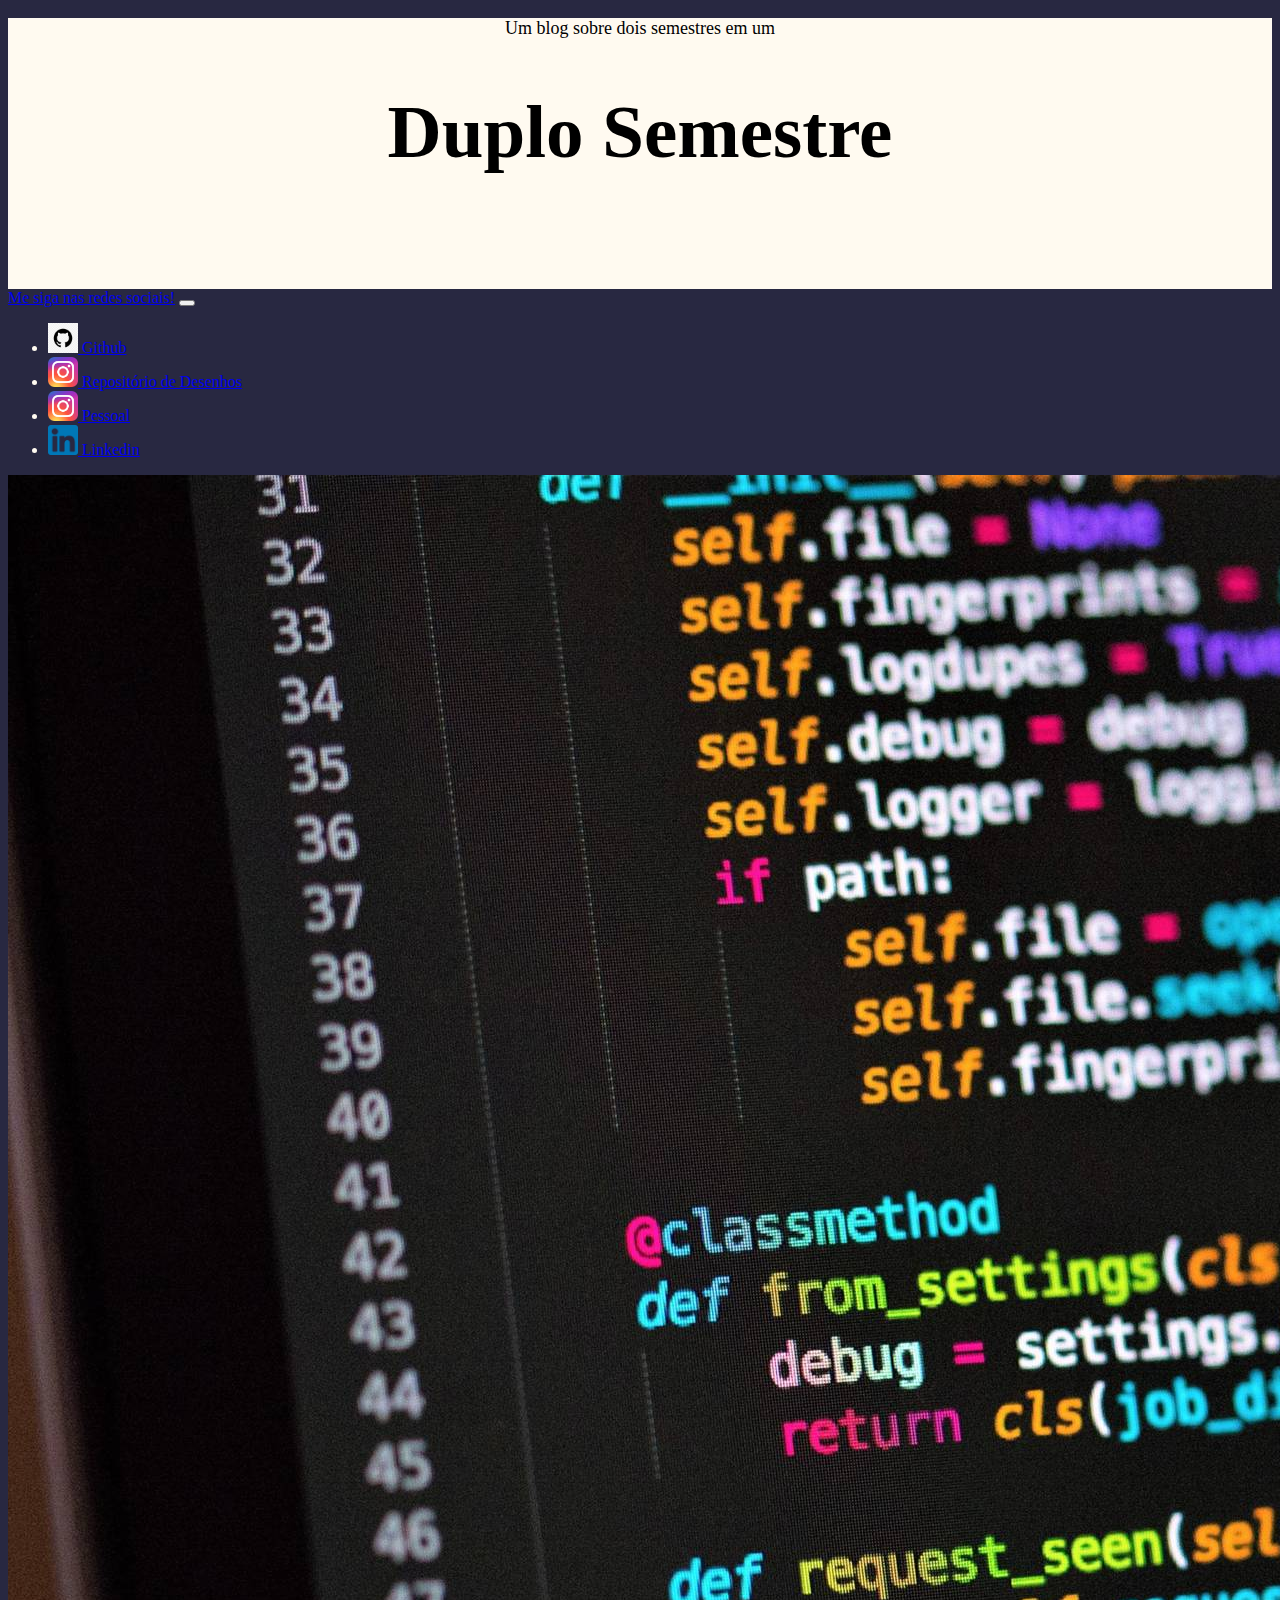
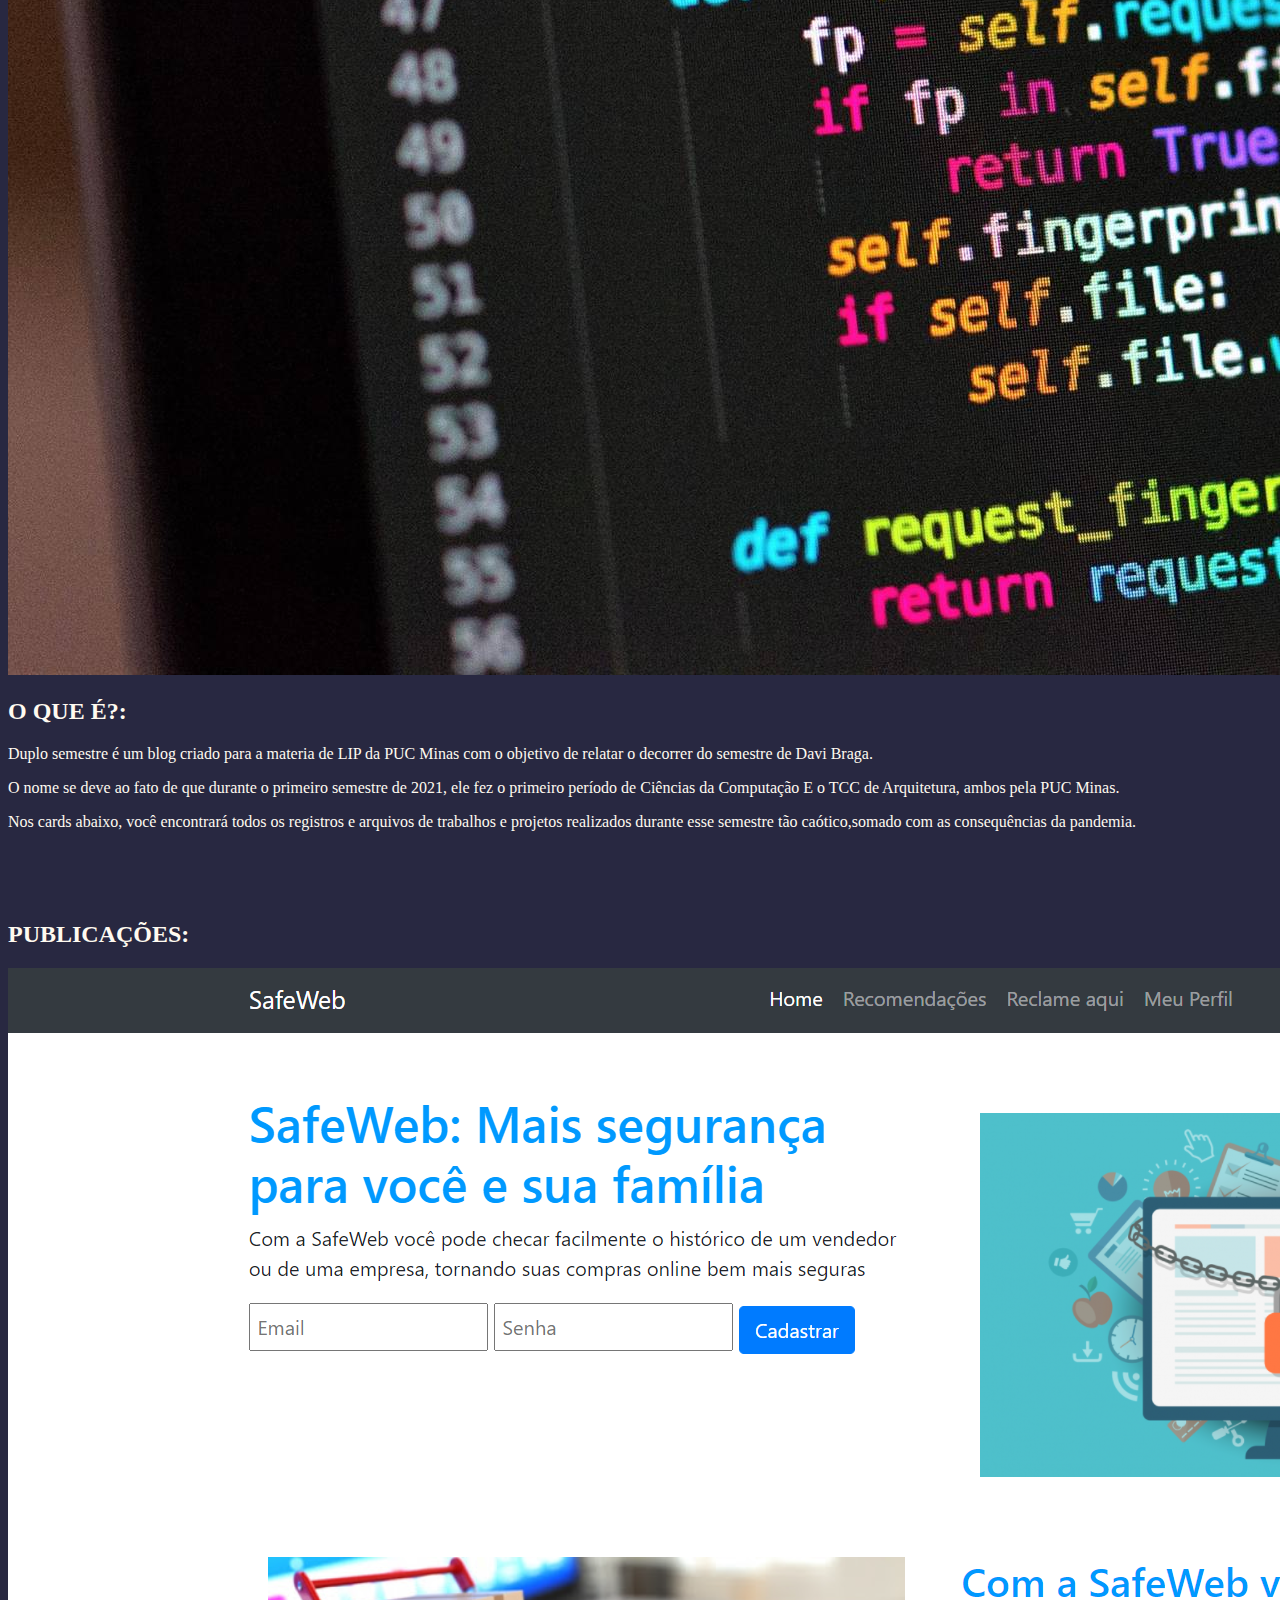
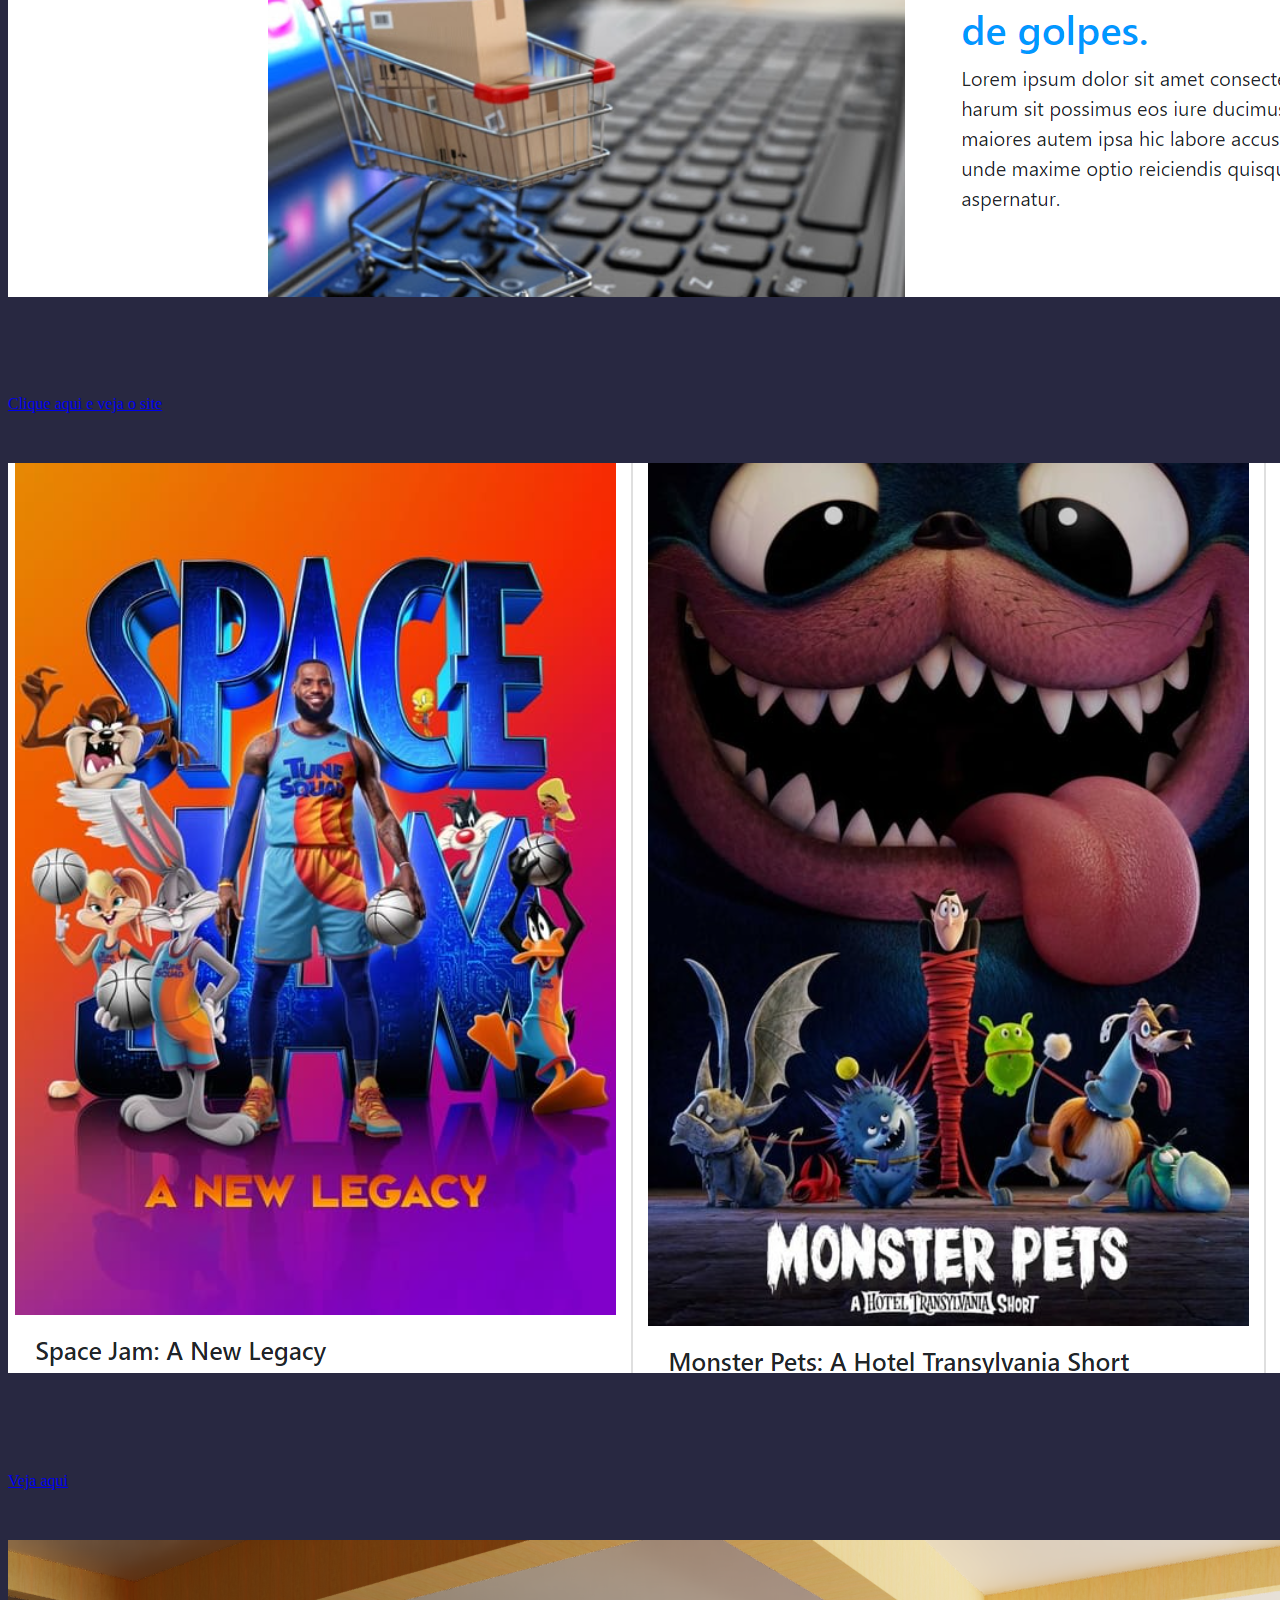
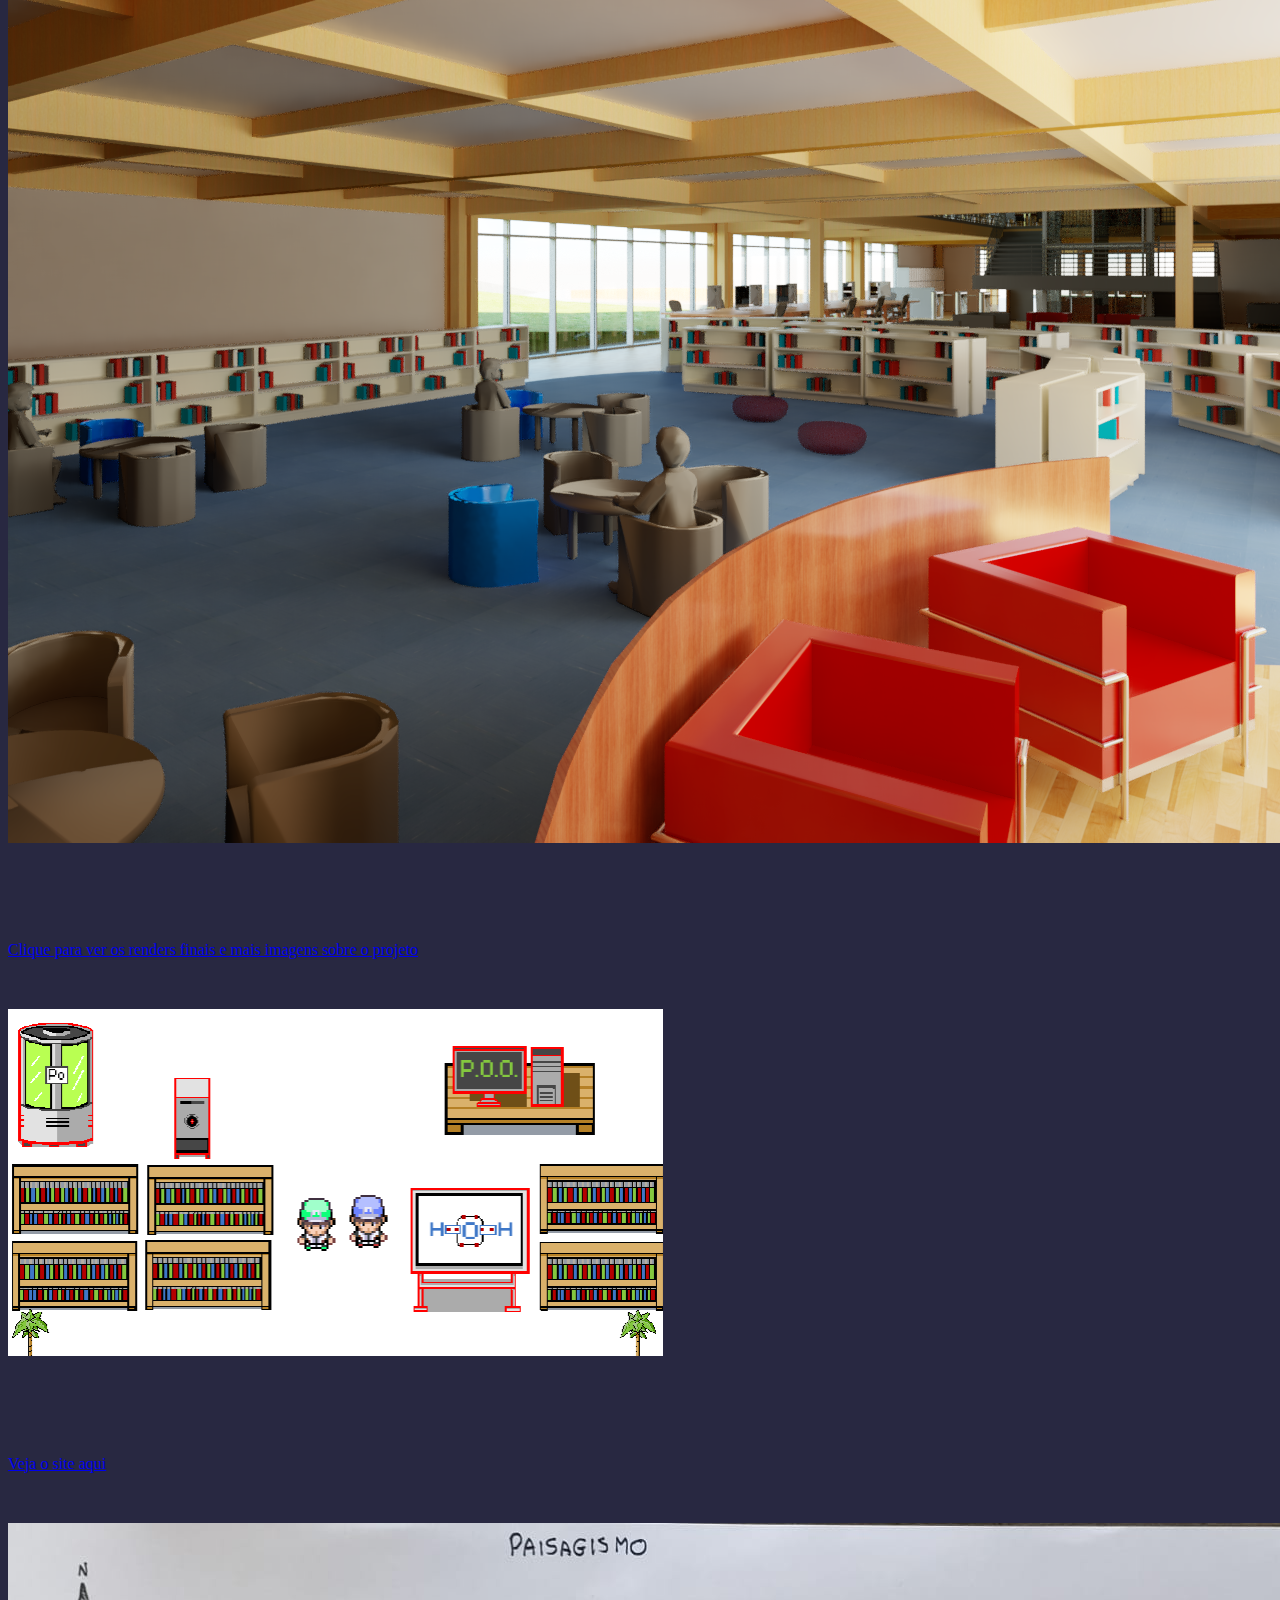
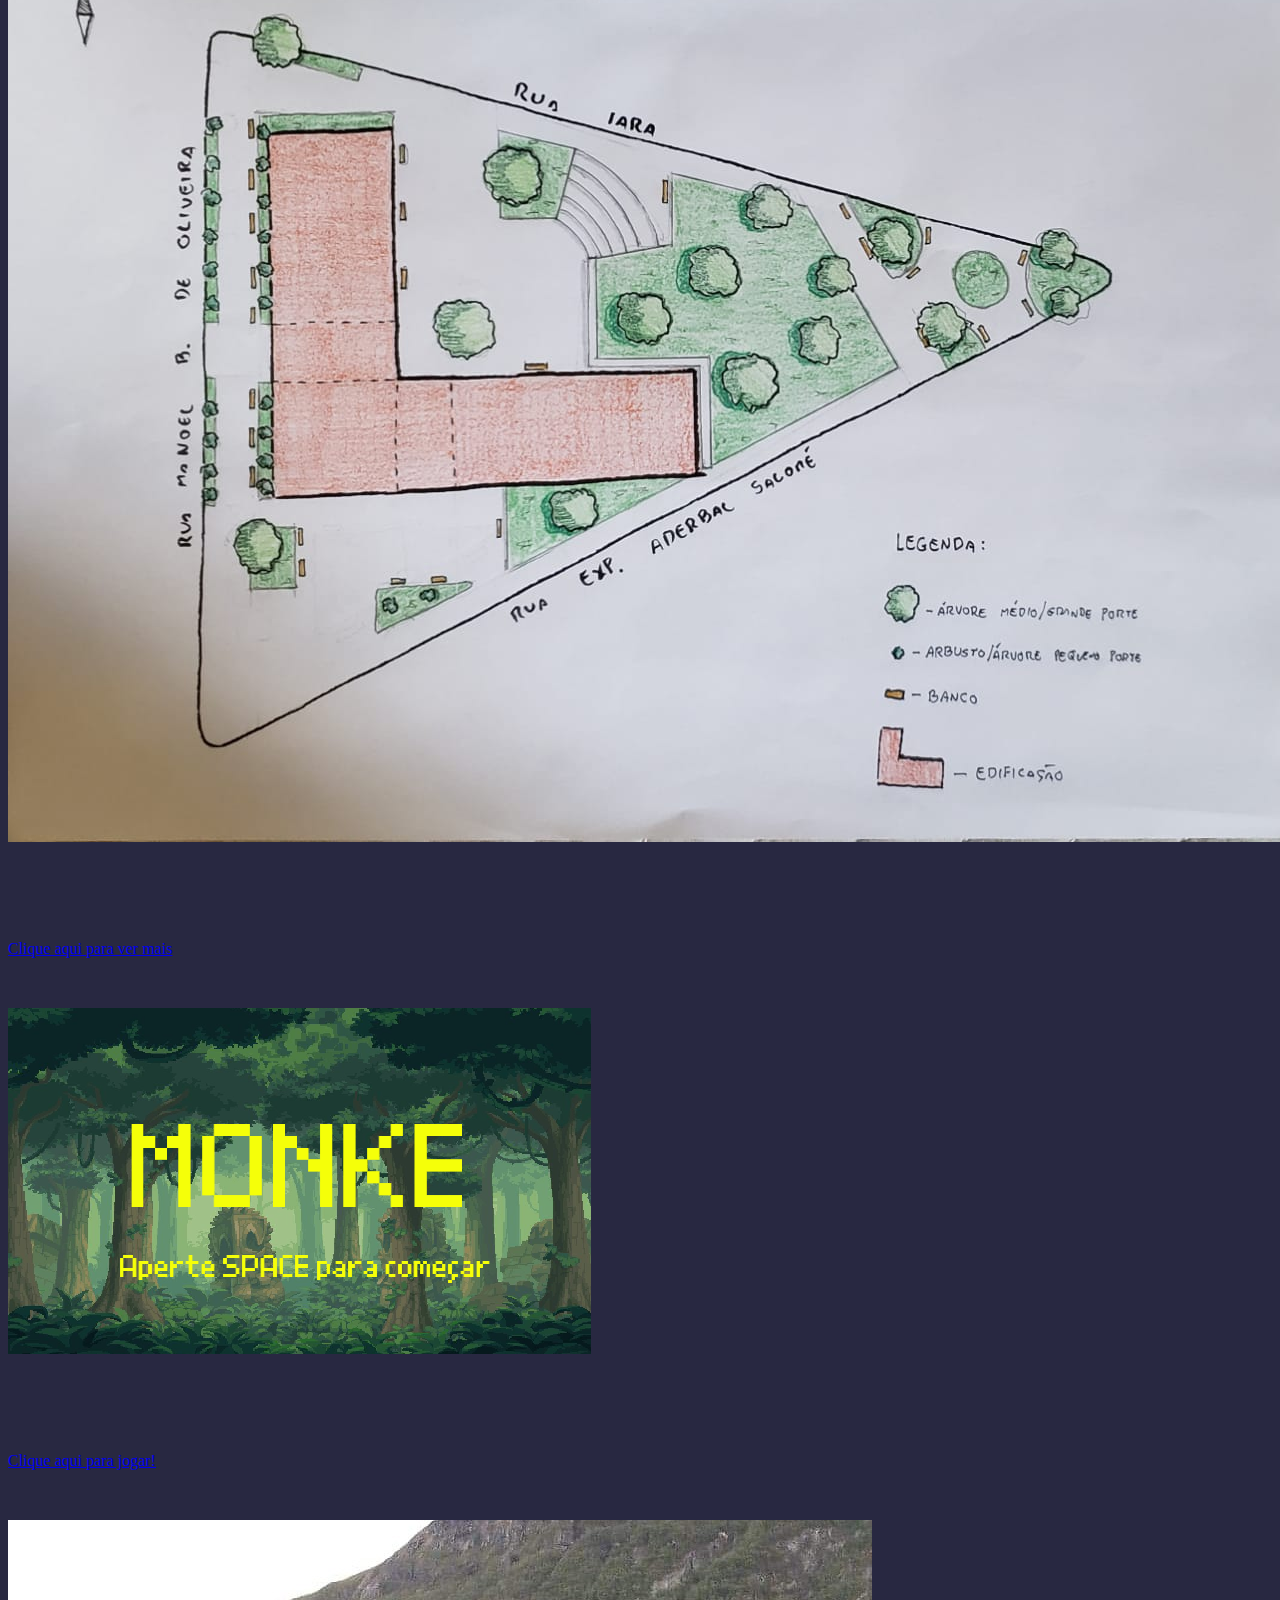
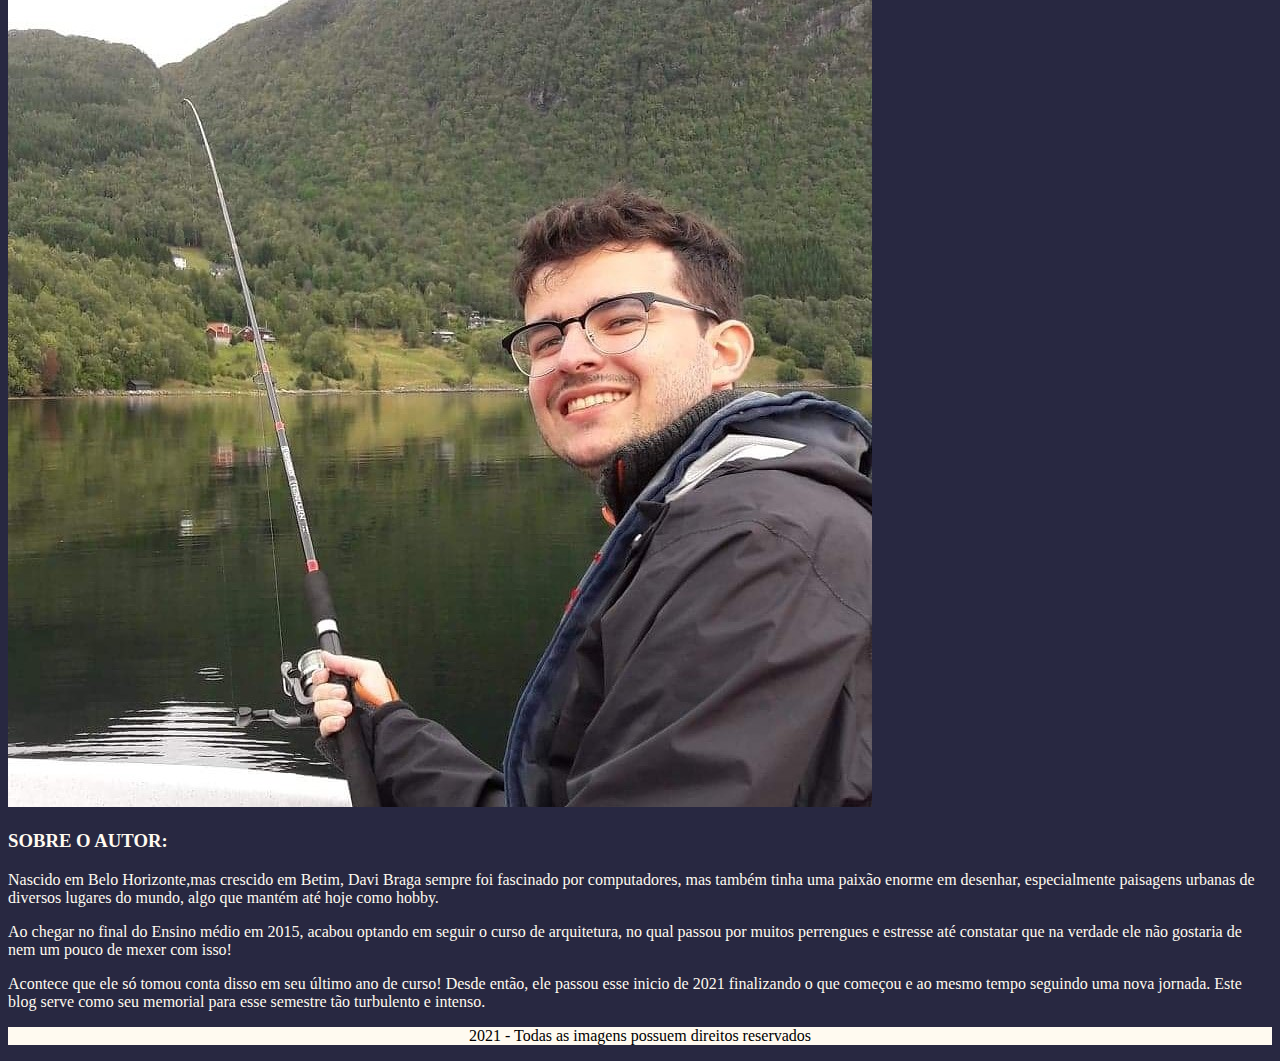
<file: index.html>
<!DOCTYPE html>
<html lang="pt-br">
<head>
    <meta charset="UTF-8">
    <meta http-equiv="X-UA-Compatible" content="IE=edge">
    <meta name="viewport" content="width=device-width, initial-scale=1.0">
    <title>Duplo Semestre</title>
    <link href="https://cdn.jsdelivr.net/npm/bootstrap@5.0.2/dist/css/bootstrap.min.css" rel="stylesheet" integrity="sha384-EVSTQN3/azprG1Anm3QDgpJLIm9Nao0Yz1ztcQTwFspd3yD65VohhpuuCOmLASjC" crossorigin="anonymous">
    <link rel="stylesheet" href="style.css">
</head>
<body>
    <header>
        <div class="Titulo">
            <p>Um blog sobre dois semestres em um</p>
            <h1>Duplo Semestre</h1>
            <br>
            <br>
            <br>
        </div>
    </header>
    <nav>
        <nav class="navbar navbar-expand-lg navbar-light bg-light">
            <div class="container-fluid">
              <a class="navbar-brand" href="#">Me siga nas redes sociais!</a>
              <button class="navbar-toggler" type="button" data-bs-toggle="collapse" data-bs-target="#navbarNav" aria-controls="navbarNav" aria-expanded="false" aria-label="Toggle navigation">
                <span class="navbar-toggler-icon"></span>
              </button>
              <div class="collapse navbar-collapse" id="navbarNav">
                <ul class="navbar-nav">
                    <li class="nav-item">
                        <nav class="navbar navbar-light bg-light">
                            <div class="container-fluid">
                              <a class="navbar-brand" href="https://github.com/MeninoDave">
                                <img src="github.png" alt="" width="30" height="30" class="d-inline-block align-text-top">
                                Github
                              </a>
                            </div>
                         </nav>
                  </li>
                  <li class="nav-item">
                    <nav class="navbar navbar-light bg-light">
                        <div class="container-fluid">
                          <a class="navbar-brand" href="https://www.instagram.com/meninodave/">
                            <img src="instagram.png" alt="" width="30" height="30" class="d-inline-block align-text-top">
                            Repositório de Desenhos
                          </a>
                        </div>
                      </nav>
                  </li>
                  <li class="nav-item">
                    <nav class="navbar navbar-light bg-light">
                        <div class="container-fluid">
                          <a class="navbar-brand" href="https://www.instagram.com/davibraaga/">
                            <img src="instagram.png" alt="" width="30" height="30" class="d-inline-block align-text-top">
                            Pessoal
                          </a>
                        </div>
                      </nav>
                  </li>
                  <li class="nav-item">
                    <nav class="navbar navbar-light bg-light">
                        <div class="container-fluid">
                          <a class="navbar-brand" href="https://www.linkedin.com/in/davi-braga-264a66177">
                            <img src="linkedin.png" alt="" width="30" height="30" class="d-inline-block align-text-top">
                            Linkedin
                          </a>
                        </div>
                      </nav>
                  </li>
                </ul>
              </div>
            </div>
          </nav>
    </nav>
    <section>
        <div class="clearfix">
            <img src="codigo.jpeg" class="col-md-6 float-md-end mb-3 ms-md-3" alt="...">
            
            <h2>O QUE É?:</h2>
            <p>
              Duplo semestre é um blog criado para a materia de LIP da PUC Minas com o objetivo de relatar o decorrer do semestre de Davi Braga.
            </p>
          
            <p>
              O nome se deve ao fato de que durante o primeiro semestre de 2021, ele fez o primeiro período de Ciências da Computação E o TCC de Arquitetura, ambos pela PUC Minas. 
            </p>
          
            <p>
              Nos cards abaixo, você encontrará todos os registros e arquivos de trabalhos e projetos realizados durante esse semestre tão caótico,somado com as consequências da pandemia.  
            </p>
          </div>
    </section>
    <br>
    <br>
    <br>
    
    <article>
        <h2>PUBLICAÇÕES:</h2>

        <div class="card mb-3">
            <img src="safeweb.png" class="card-img-top" alt="...">
            <div class="card-body">
              <h5 class="card-title">SafeWeb</h5>
              <p class="card-text">Entrega final de TIAW sobre a criação de uma solução contra a vulnerabilidade nas compras online</p>
              <a href="https://icei-puc-minas-pmgcc-ti.github.io/tiaw-pmg-cc-m-20211-vulnerabilidade-na-internet-2/">Clique aqui e veja o site</a>
              <p class="card-text"><small class="text-muted">06 de julho de 2021</small></p>
            </div>
          </div>
        <div class="card mb-3">
            <img src="portalfilmes.png" class="card-img-top" alt="...">
            <div class="card-body">
              <h5 class="card-title">Portal de Filmes</h5>
              <p class="card-text">Portal de filmes integrado com API do TheMovieDB</p>
              <a href="https://meninodave.github.io/Portal_de_Filmes/">Veja aqui</a>
              <p class="card-text"><small class="text-muted">18 de junho de 2021</small></p>
            </div>
          </div>
        <div class="card mb-3">
            <img src="tfgfinal.png" class="card-img-top" alt="...">
            <div class="card-body">
              <h5 class="card-title">Trabalho Final de Graduação</h5>
              <p class="card-text">Finalmente, depois de muita luta, chegou o dia final de arquitetura!</p>
              <a href="15062021.html">Clique para ver os renders finais e mais imagens sobre o projeto</a>
              <p class="card-text"><small class="text-muted">15 de junho de 2021</small></p>
            </div>
          </div>
          <div class="card mb-3">
            <img src="cclab.png" class="card-img-top" alt="...">
            <div class="card-body">
              <h5 class="card-title">CClab</h5>
              <p class="card-text">Trabalho de um jogo Multiplayer com tema científico em LIP.</p>
              <a href="https://meninodave.github.io/Produtos3e4LIP/">Veja o site aqui</a>
              <p class="card-text"><small class="text-muted">11 de junho de 2021</small></p>
            </div>
          </div>
          <div class="card mb-3">
            <img src="ei.jpeg" class="card-img-top" alt="...">
            <div class="card-body">
              <h5 class="card-title">Banca Intermediaria</h5>
              <p class="card-text">Croquis, diagramas, e desenhos sobre a proposta trabalhada</p>
              <a href="06042021.html">Clique aqui para ver mais</a>
              <p class="card-text"><small class="text-muted">06 de abril de 2021</small></p>
            </div>
          </div>
         
          <div class="card mb-3">
            <img src="monke.png" class="card-img-top" alt="...">
            <div class="card-body">
              <h5 class="card-title">M o n k e</h5>
              <p class="card-text">Primeiro trabalho de LIP: um jogo no Scratch usando o template do 2pong</p>
              <a href="https://scratch.mit.edu/projects/500711939">Clique aqui para jogar!</a>
              <p class="card-text"><small class="text-muted">12 de março de 2021</small></p>
            </div>
          </div>
    </article>
    <footer>
        <div class="container">
            <div class="row">
              <div class="col">
                <img src="davi.jfif" class="img-thumbnail" alt="...">
              </div>
              <div class="col">
                    <h3>SOBRE O AUTOR:</h3>
                    <p>
                      Nascido em Belo Horizonte,mas crescido em Betim, Davi Braga sempre foi fascinado por computadores, mas também tinha uma paixão enorme em desenhar, especialmente paisagens urbanas de diversos lugares do mundo, algo que mantém até hoje como hobby.
                    </p>
                  
                    <p>
                      Ao chegar no final do Ensino médio em 2015, acabou optando em seguir o curso de arquitetura, no qual passou por muitos perrengues e estresse até constatar que na verdade ele não gostaria de nem um pouco de mexer com isso! 
                    </p>

                    <p>
                      Acontece que ele só tomou conta disso em seu último ano de curso! Desde então, ele passou esse inicio de 2021 finalizando o que começou e ao mesmo tempo seguindo uma nova jornada. Este blog serve como seu memorial para esse semestre tão turbulento e intenso.
                    </p>
                  </div>
              </div>
            </div>
          </div>
    </footer>
    <footer>
        <div class="Fim">
            <p>2021 -  Todas as imagens possuem direitos reservados</p>
        </div>
    </footer>
    <script src="https://cdn.jsdelivr.net/npm/bootstrap@5.0.2/dist/js/bootstrap.bundle.min.js" integrity="sha384-MrcW6ZMFYlzcLA8Nl+NtUVF0sA7MsXsP1UyJoMp4YLEuNSfAP+JcXn/tWtIaxVXM" crossorigin="anonymous"></script>
</body>
</html>
</file>
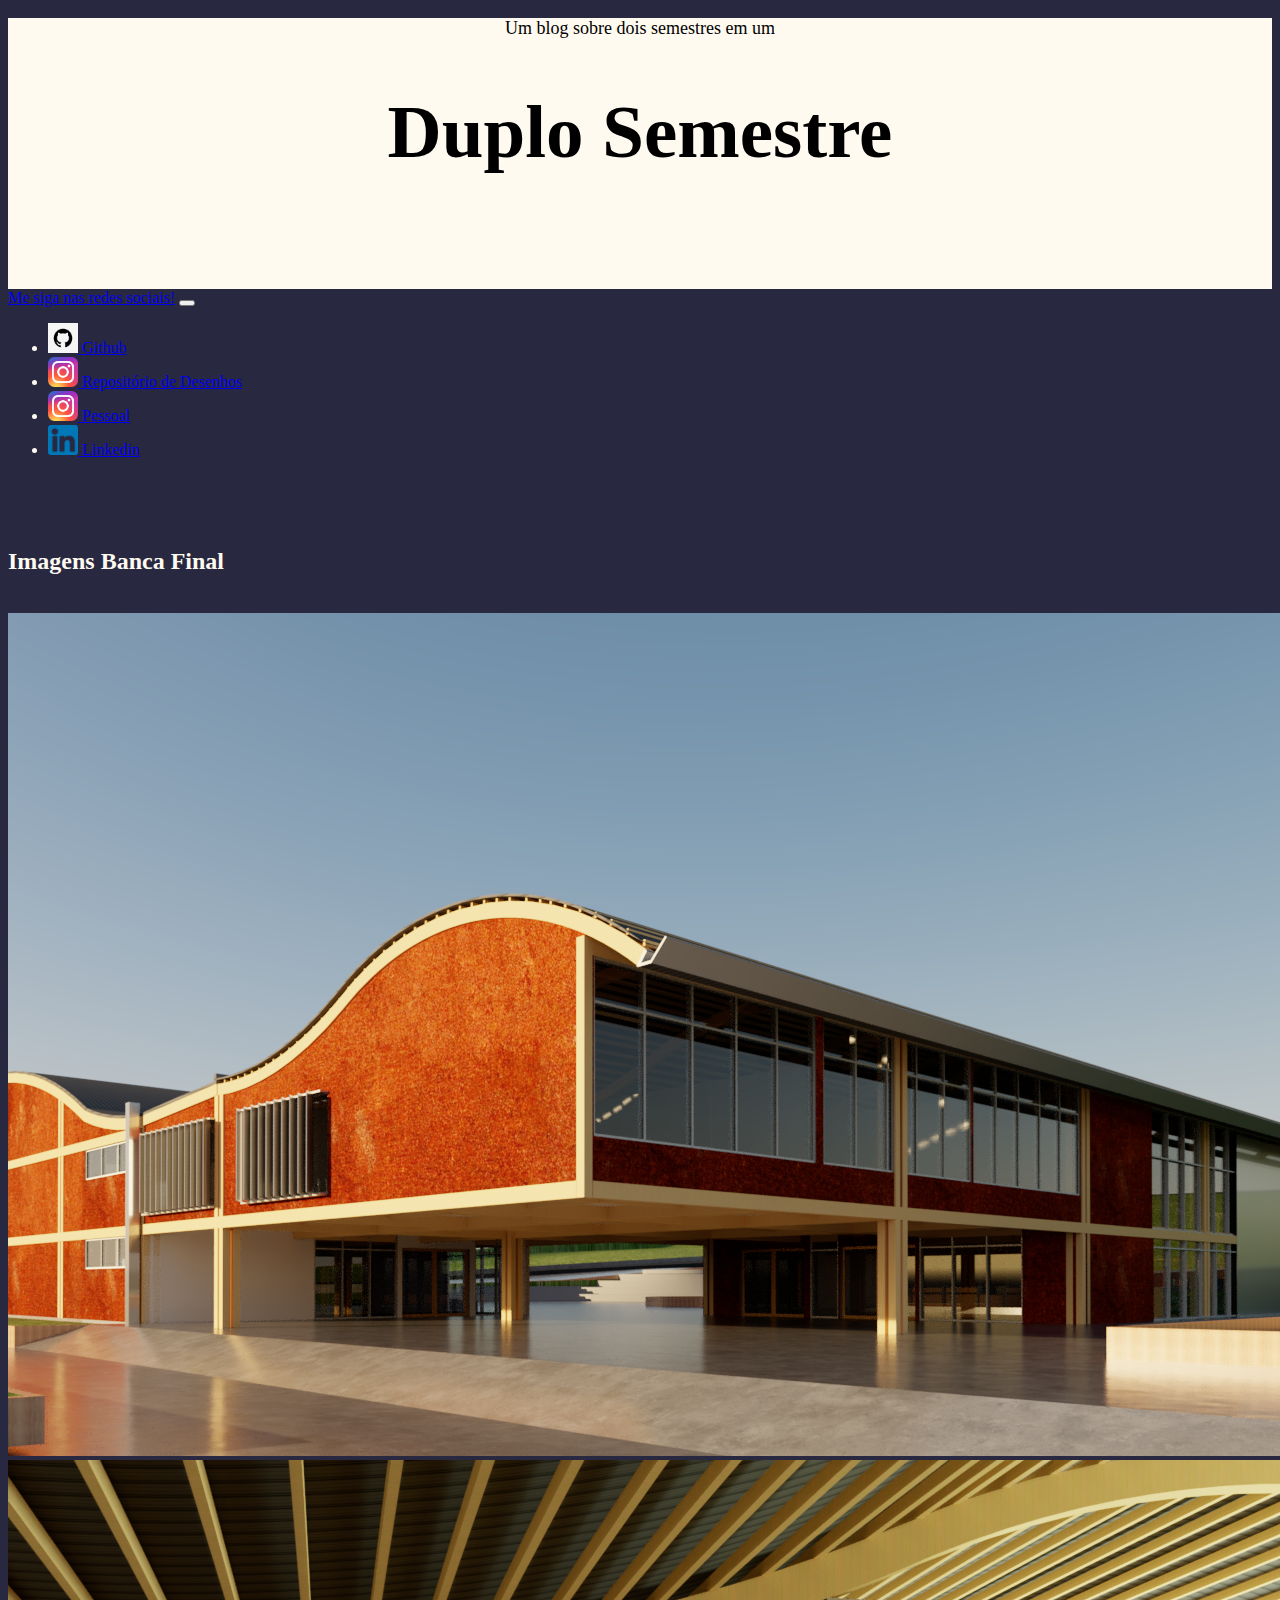
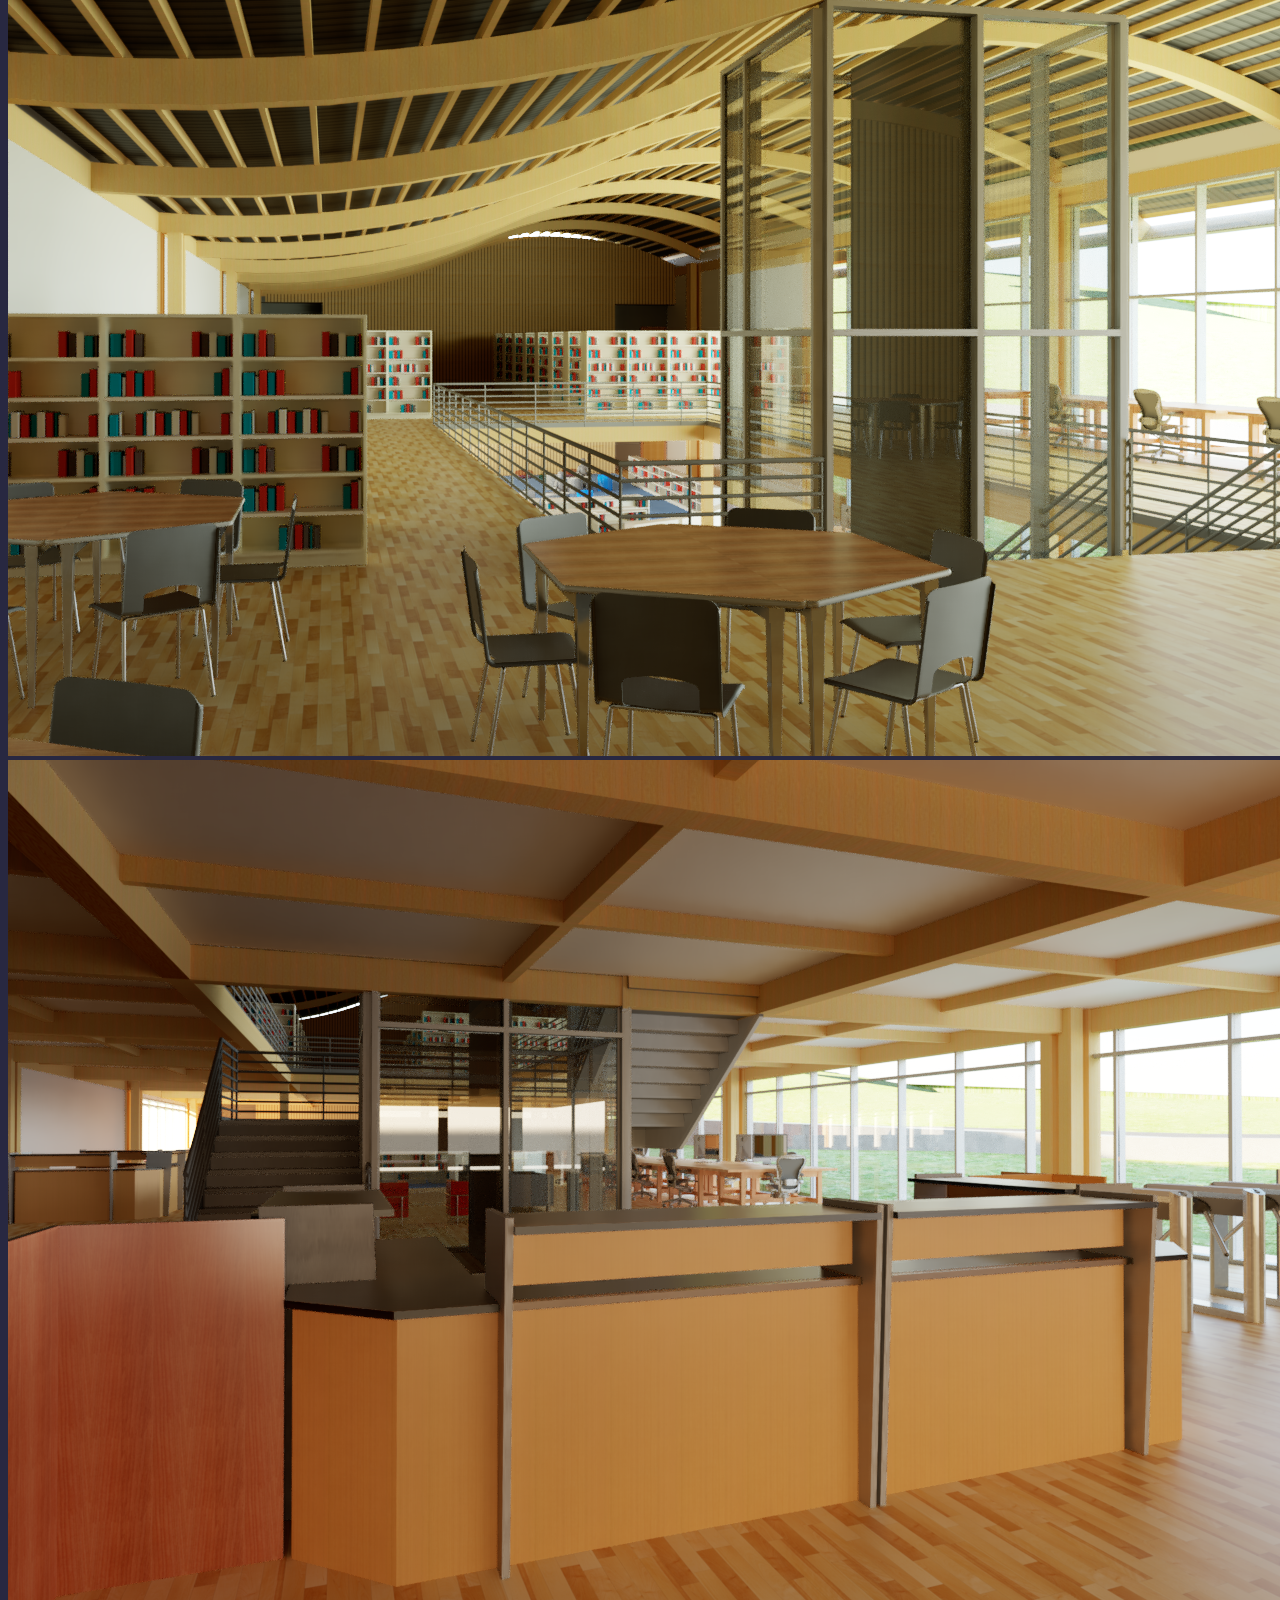
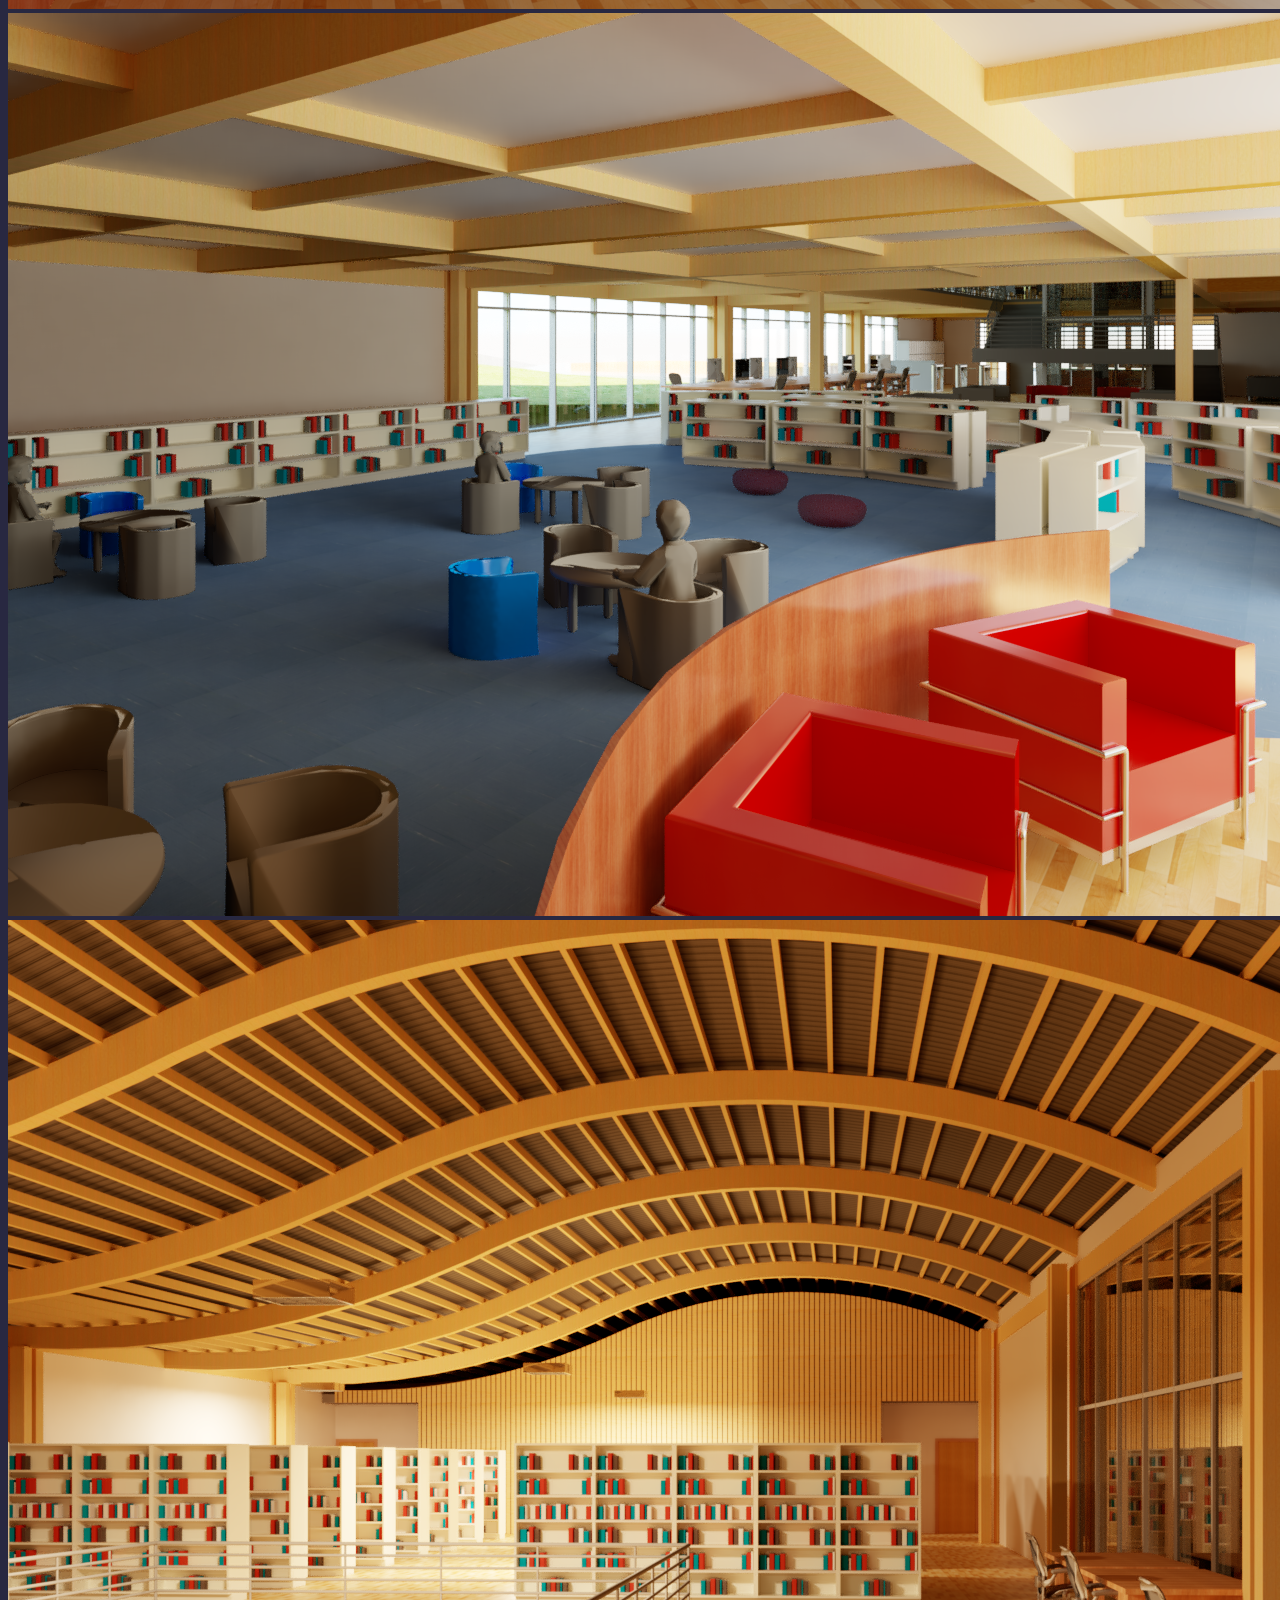
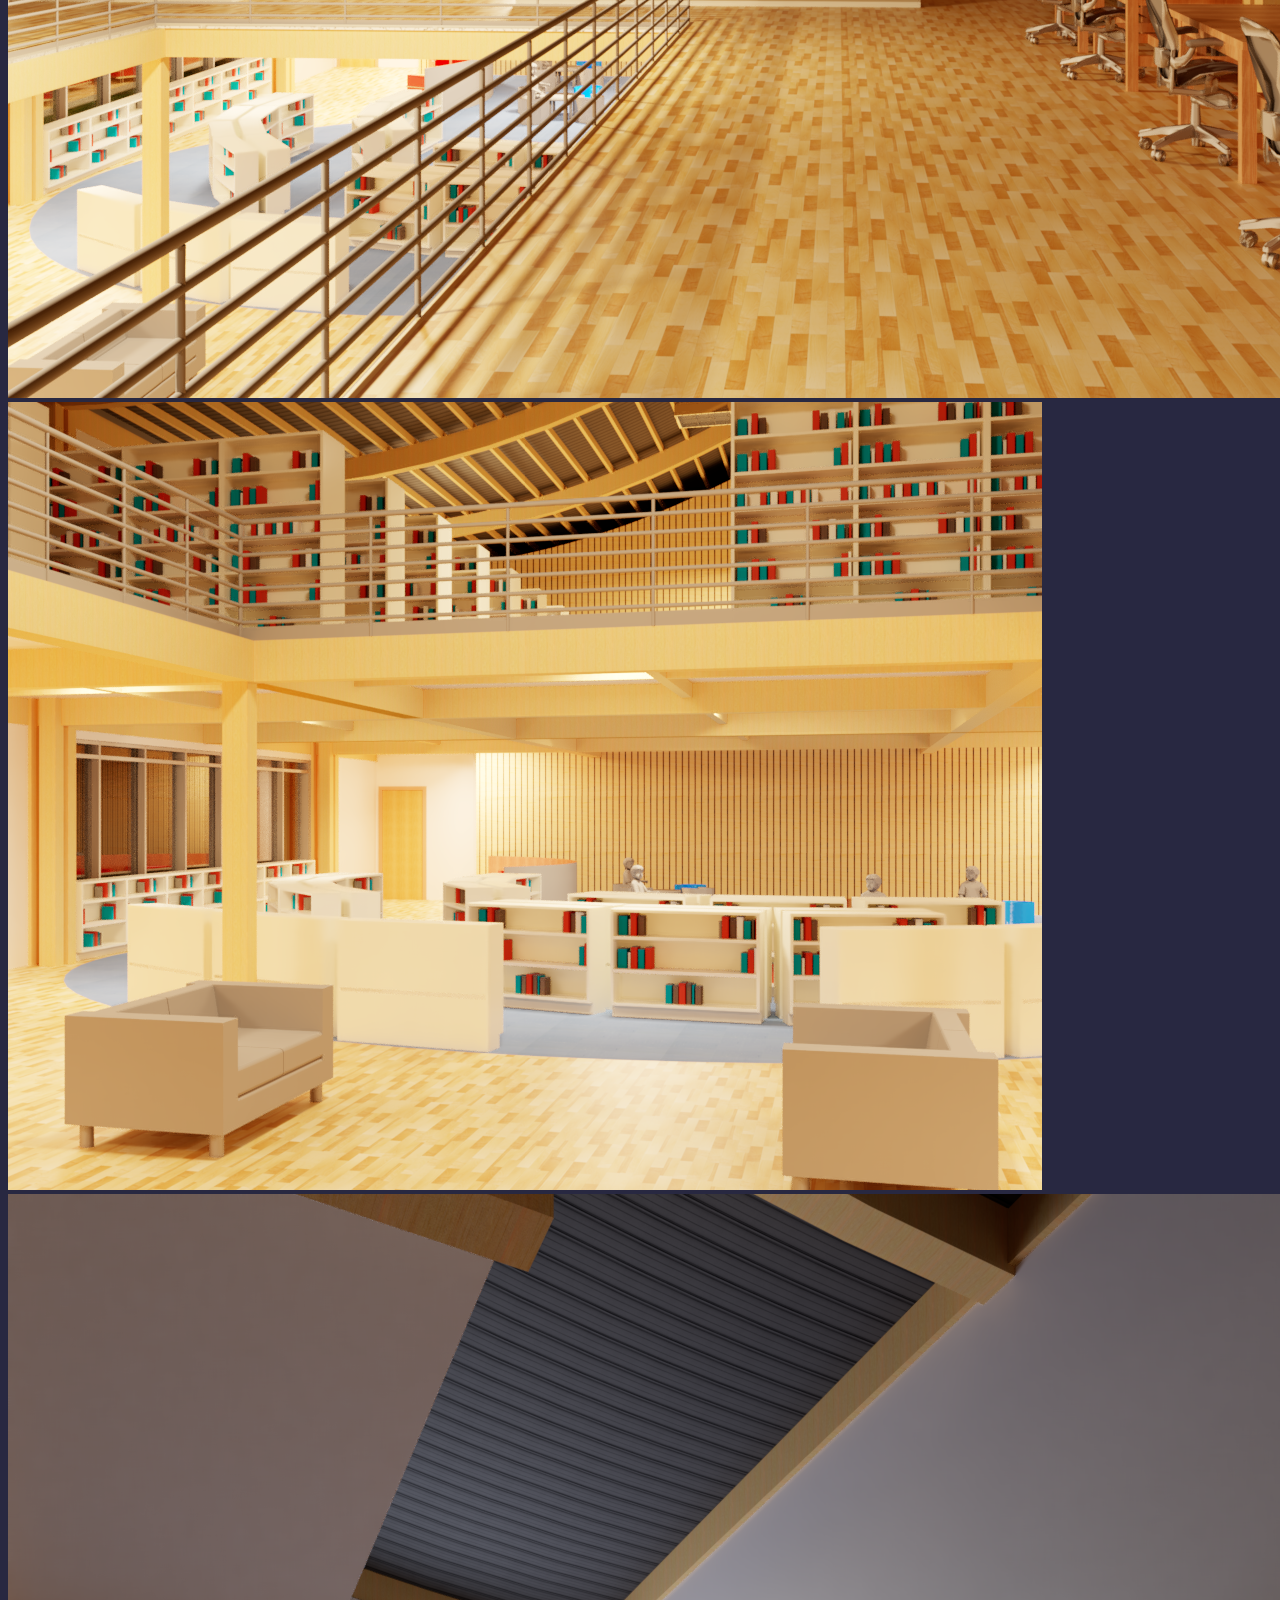
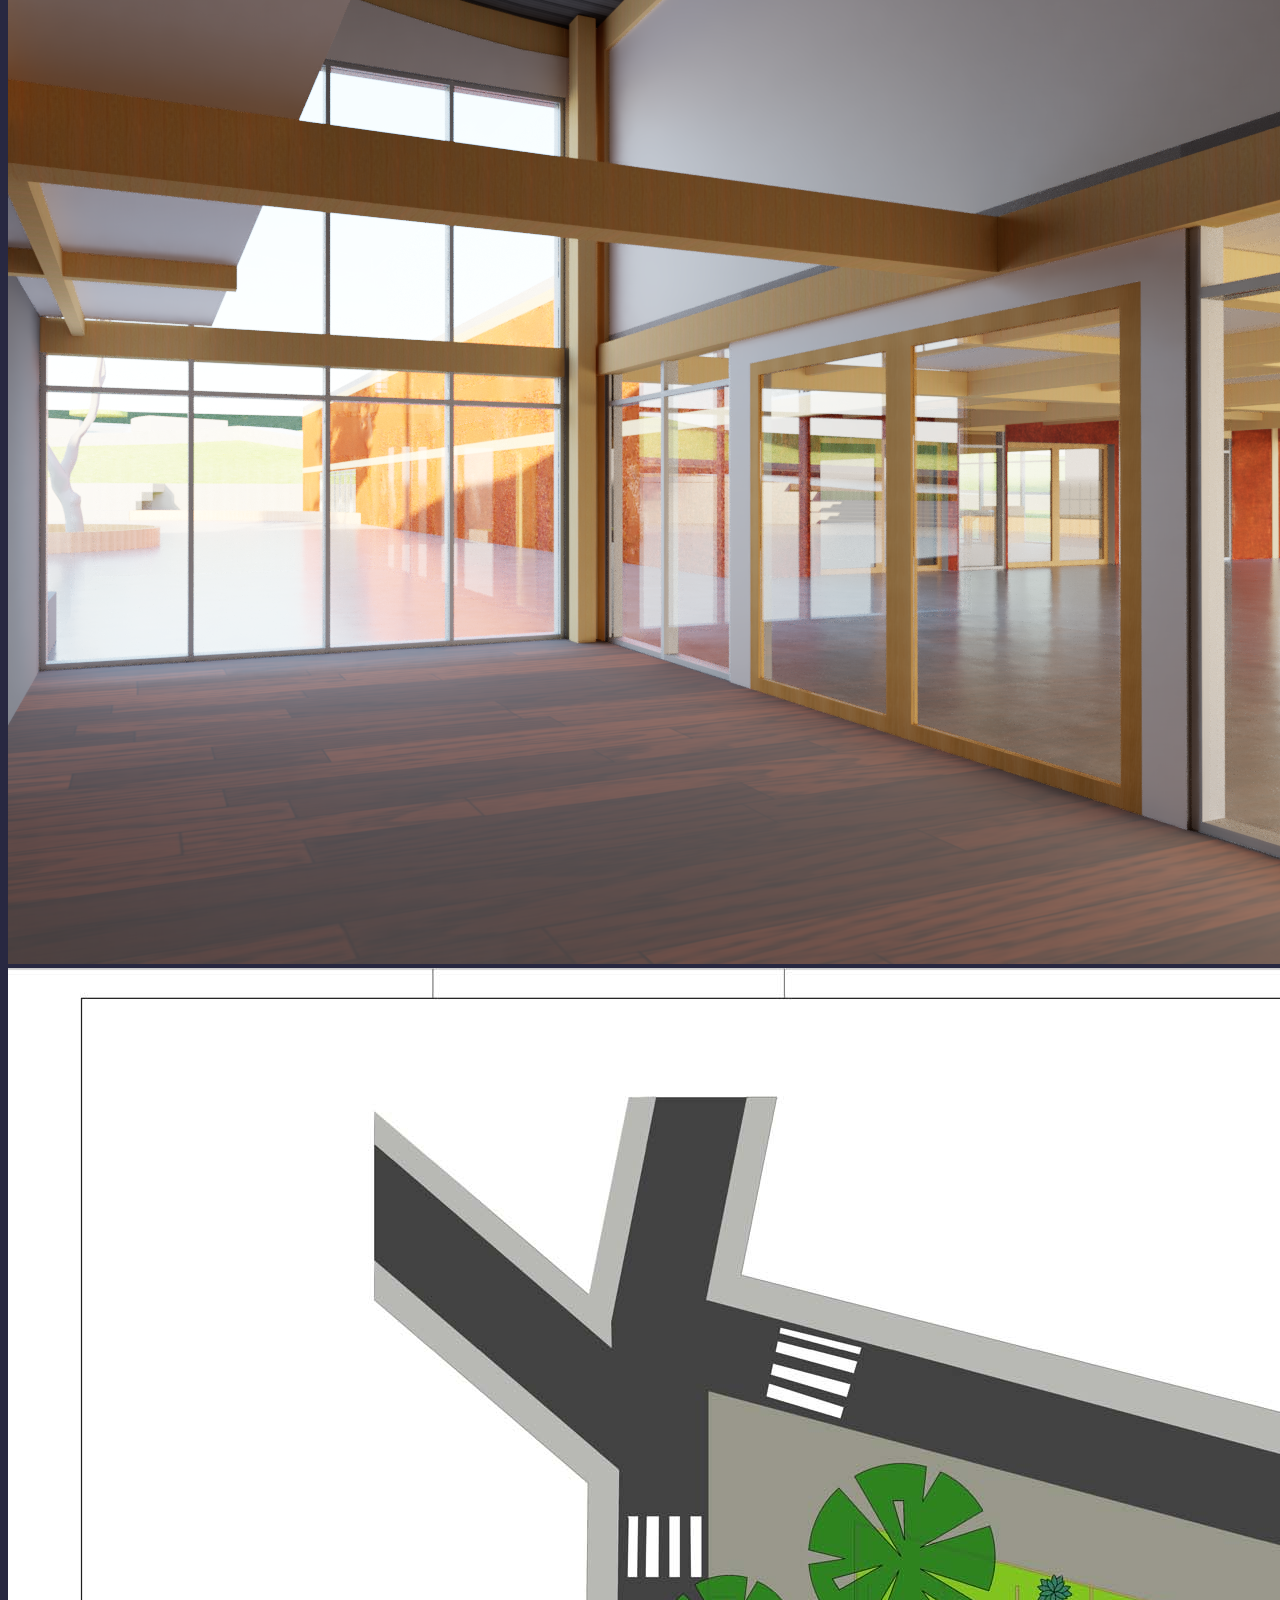
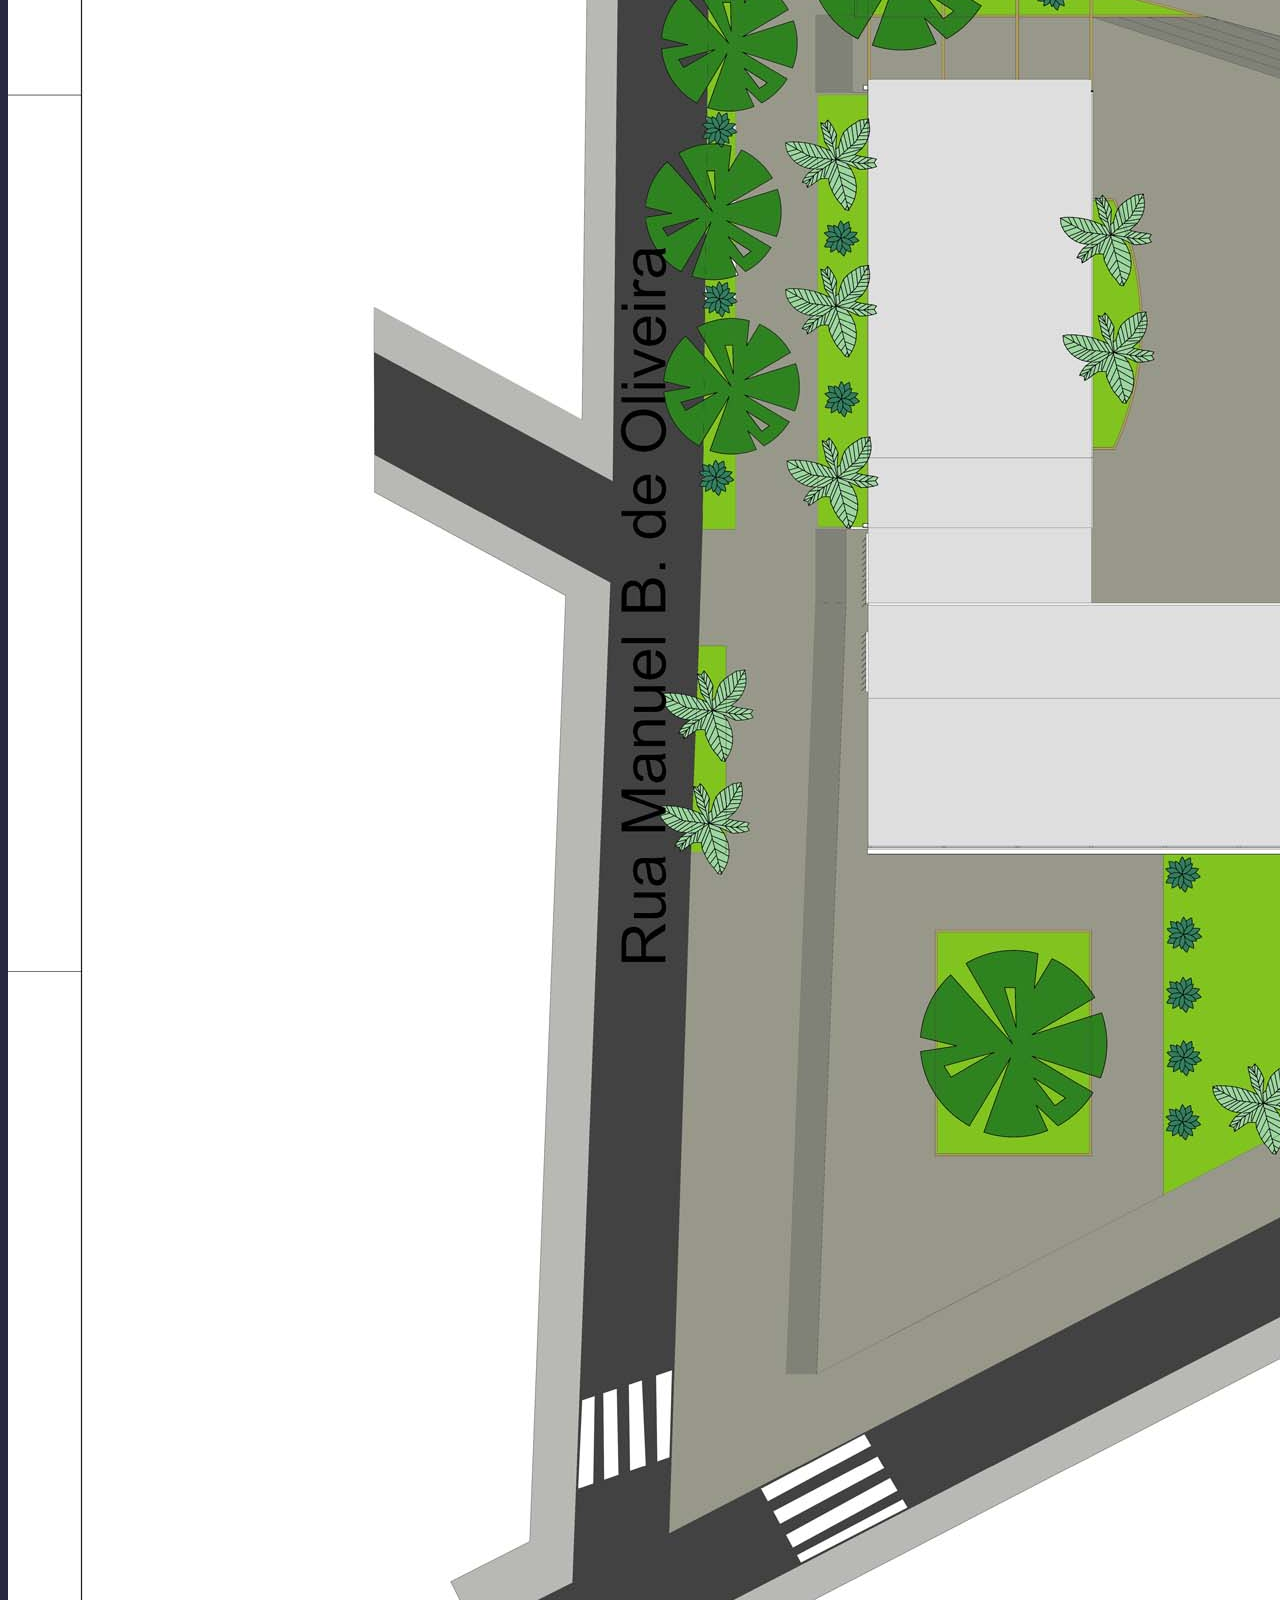
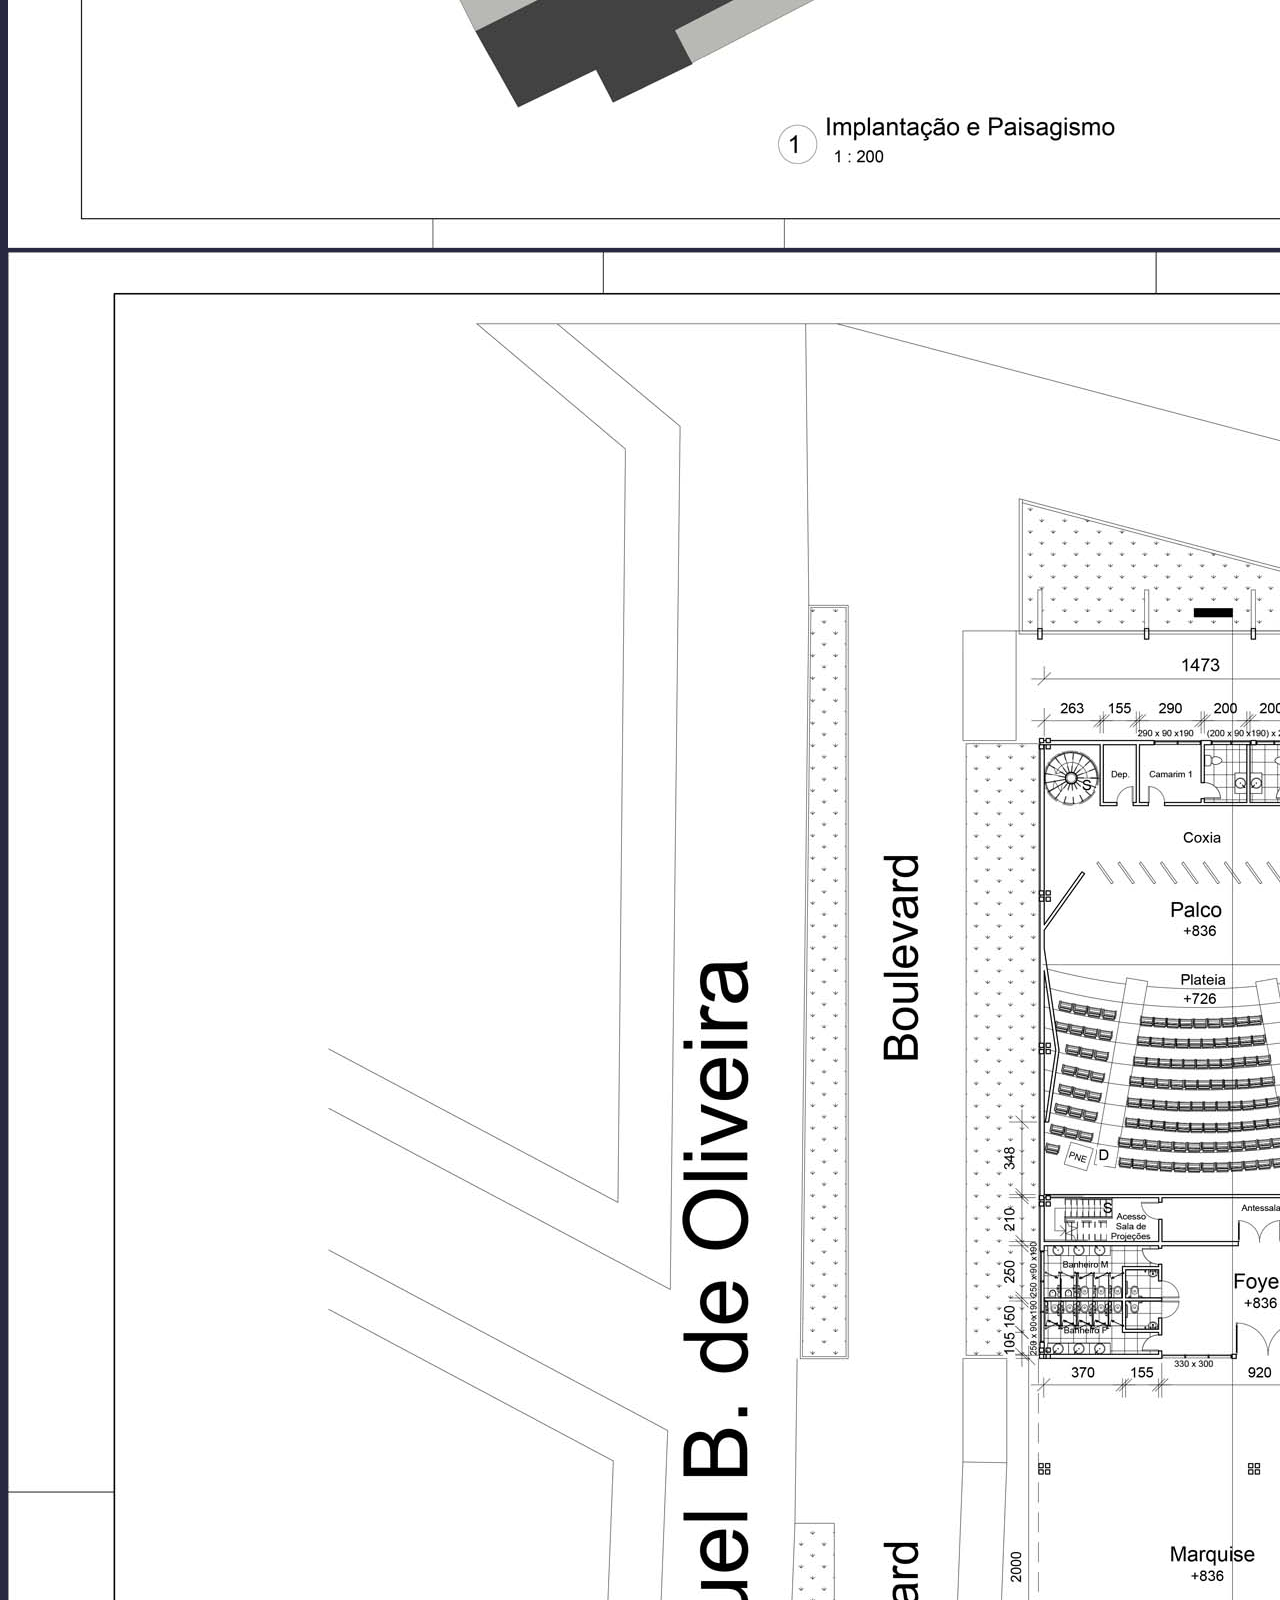
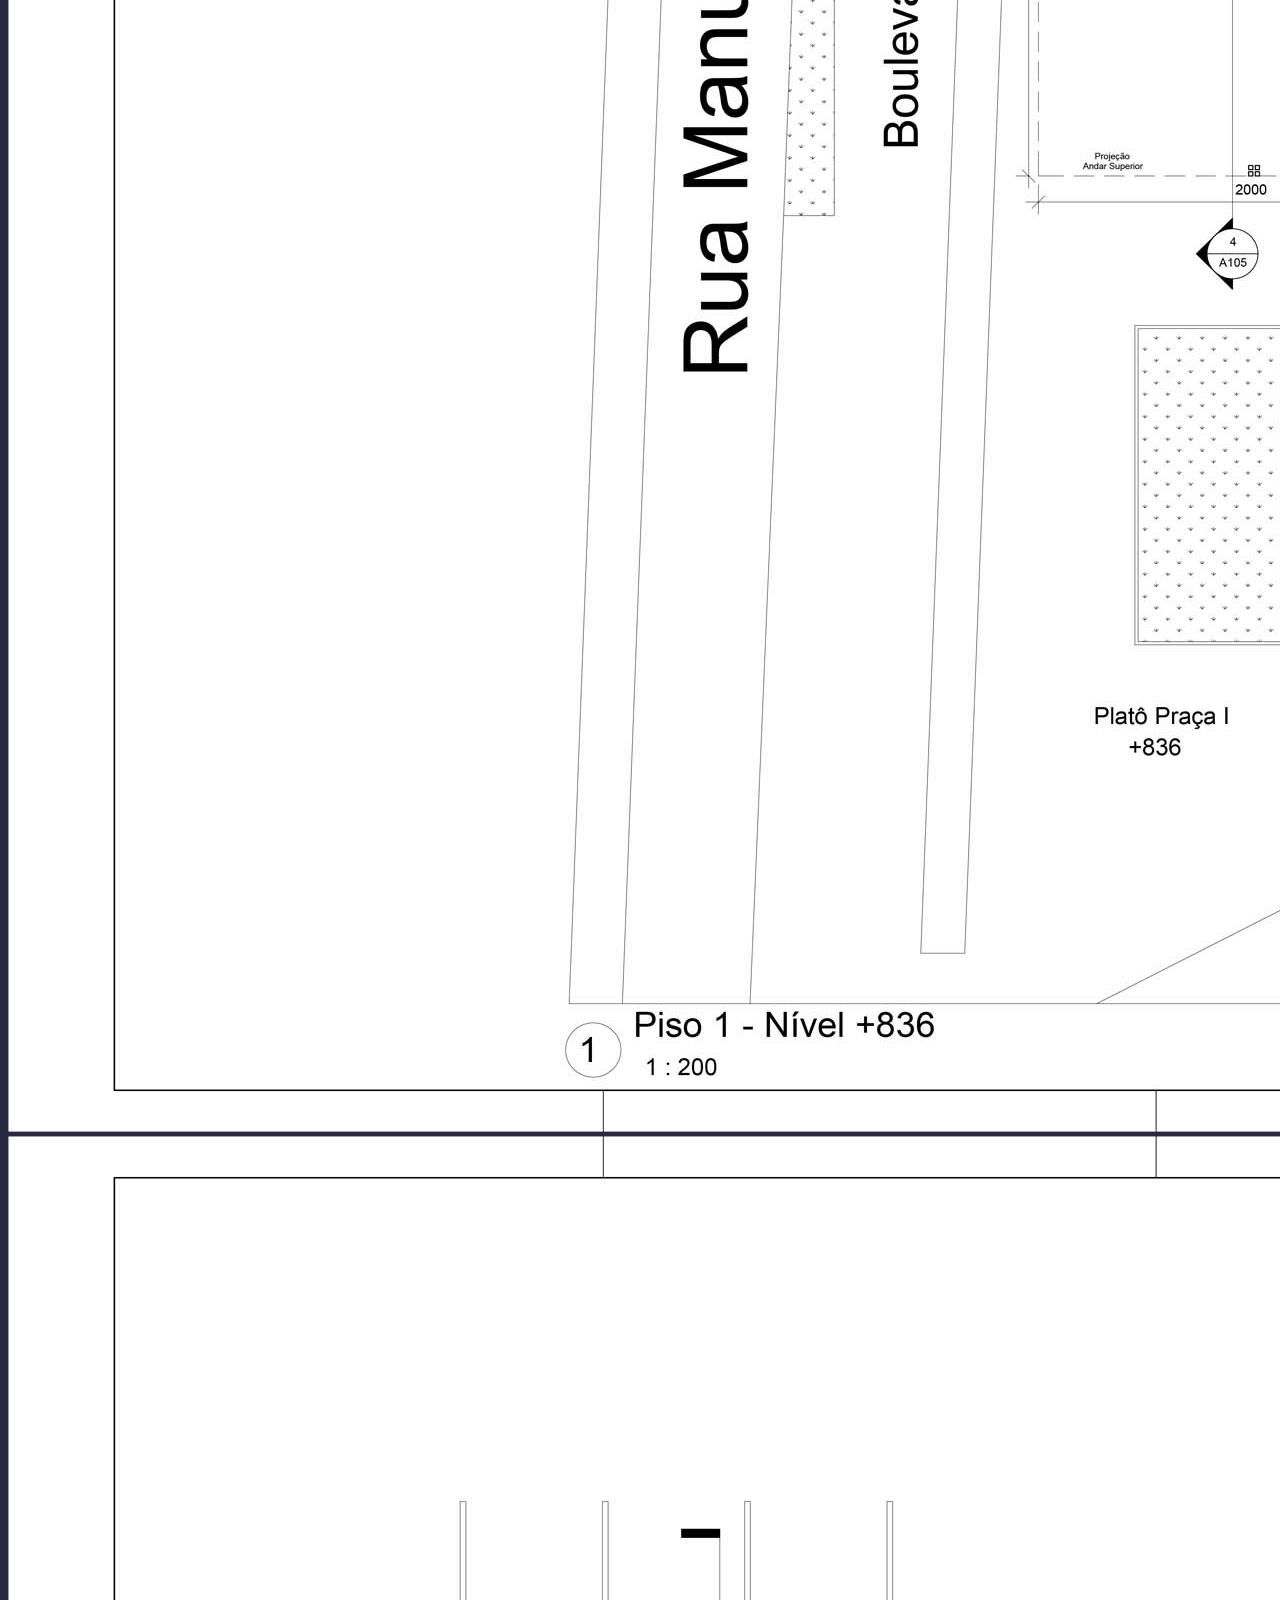
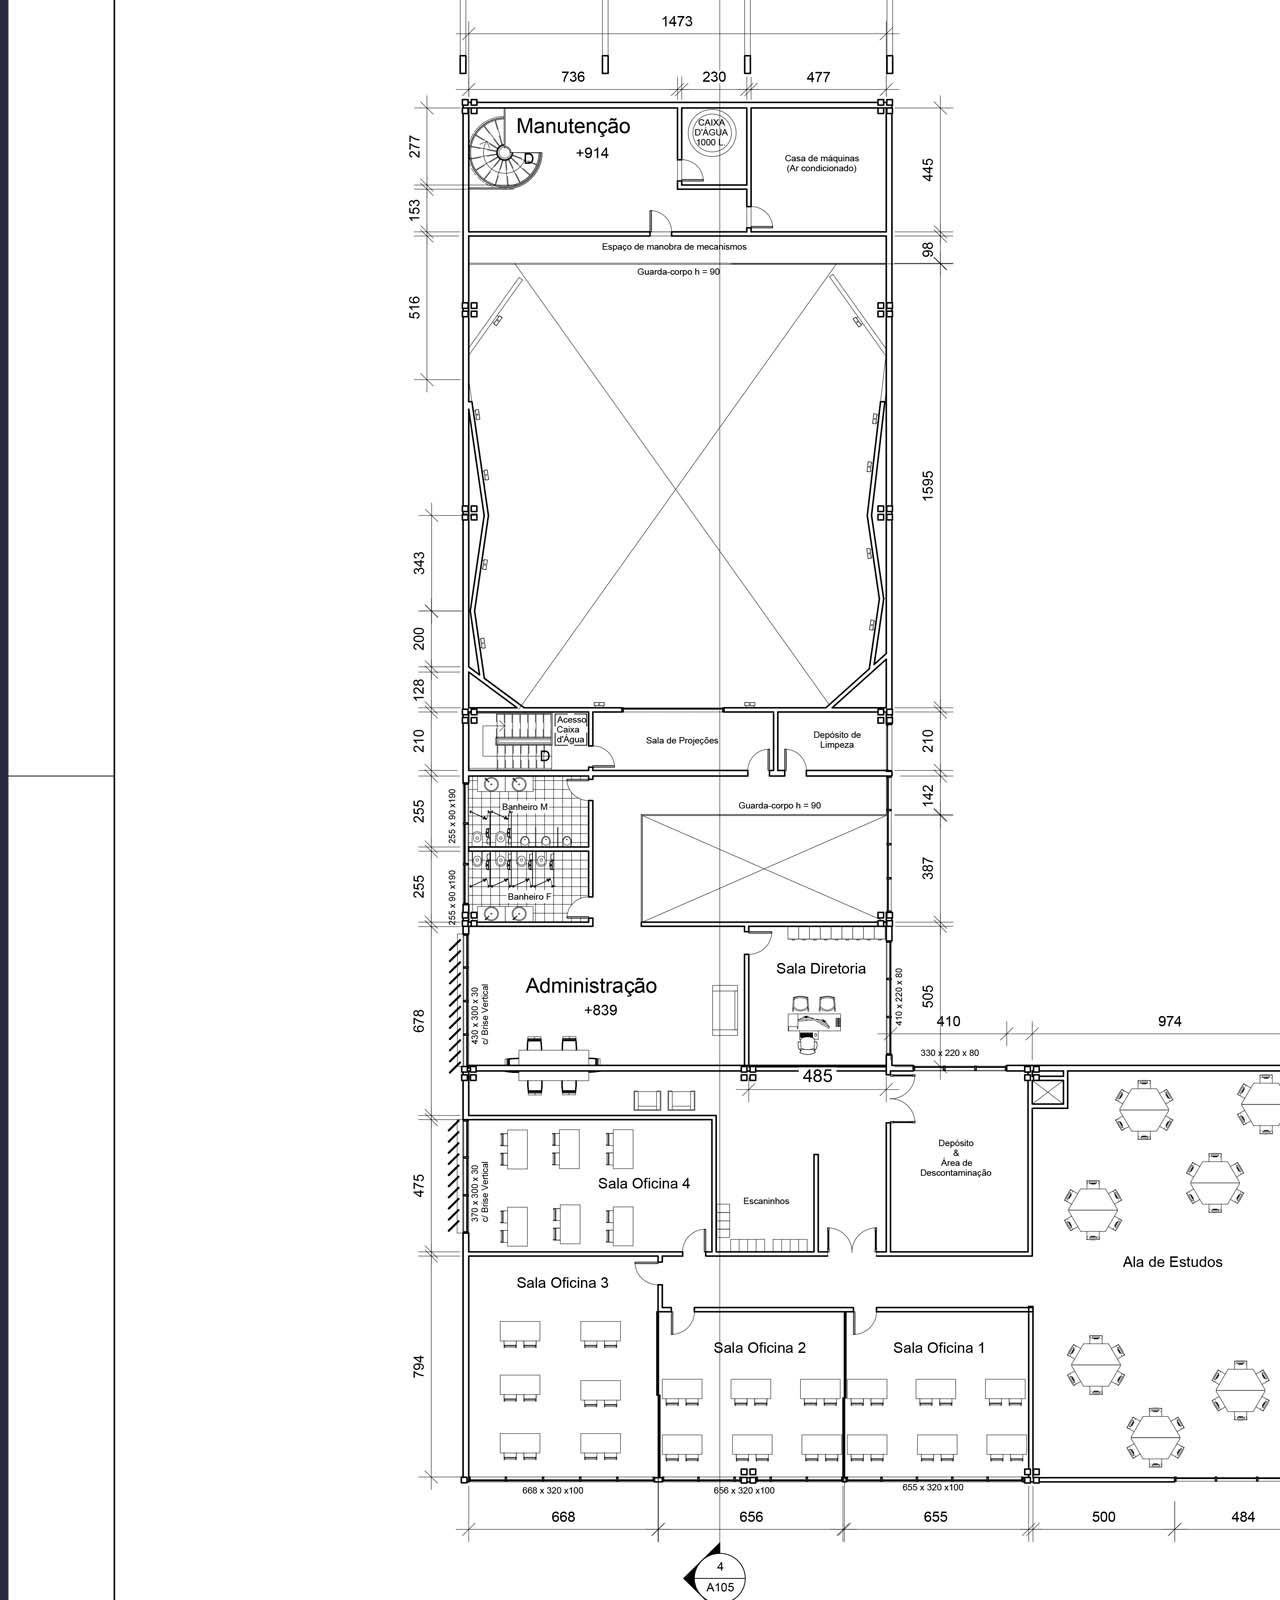
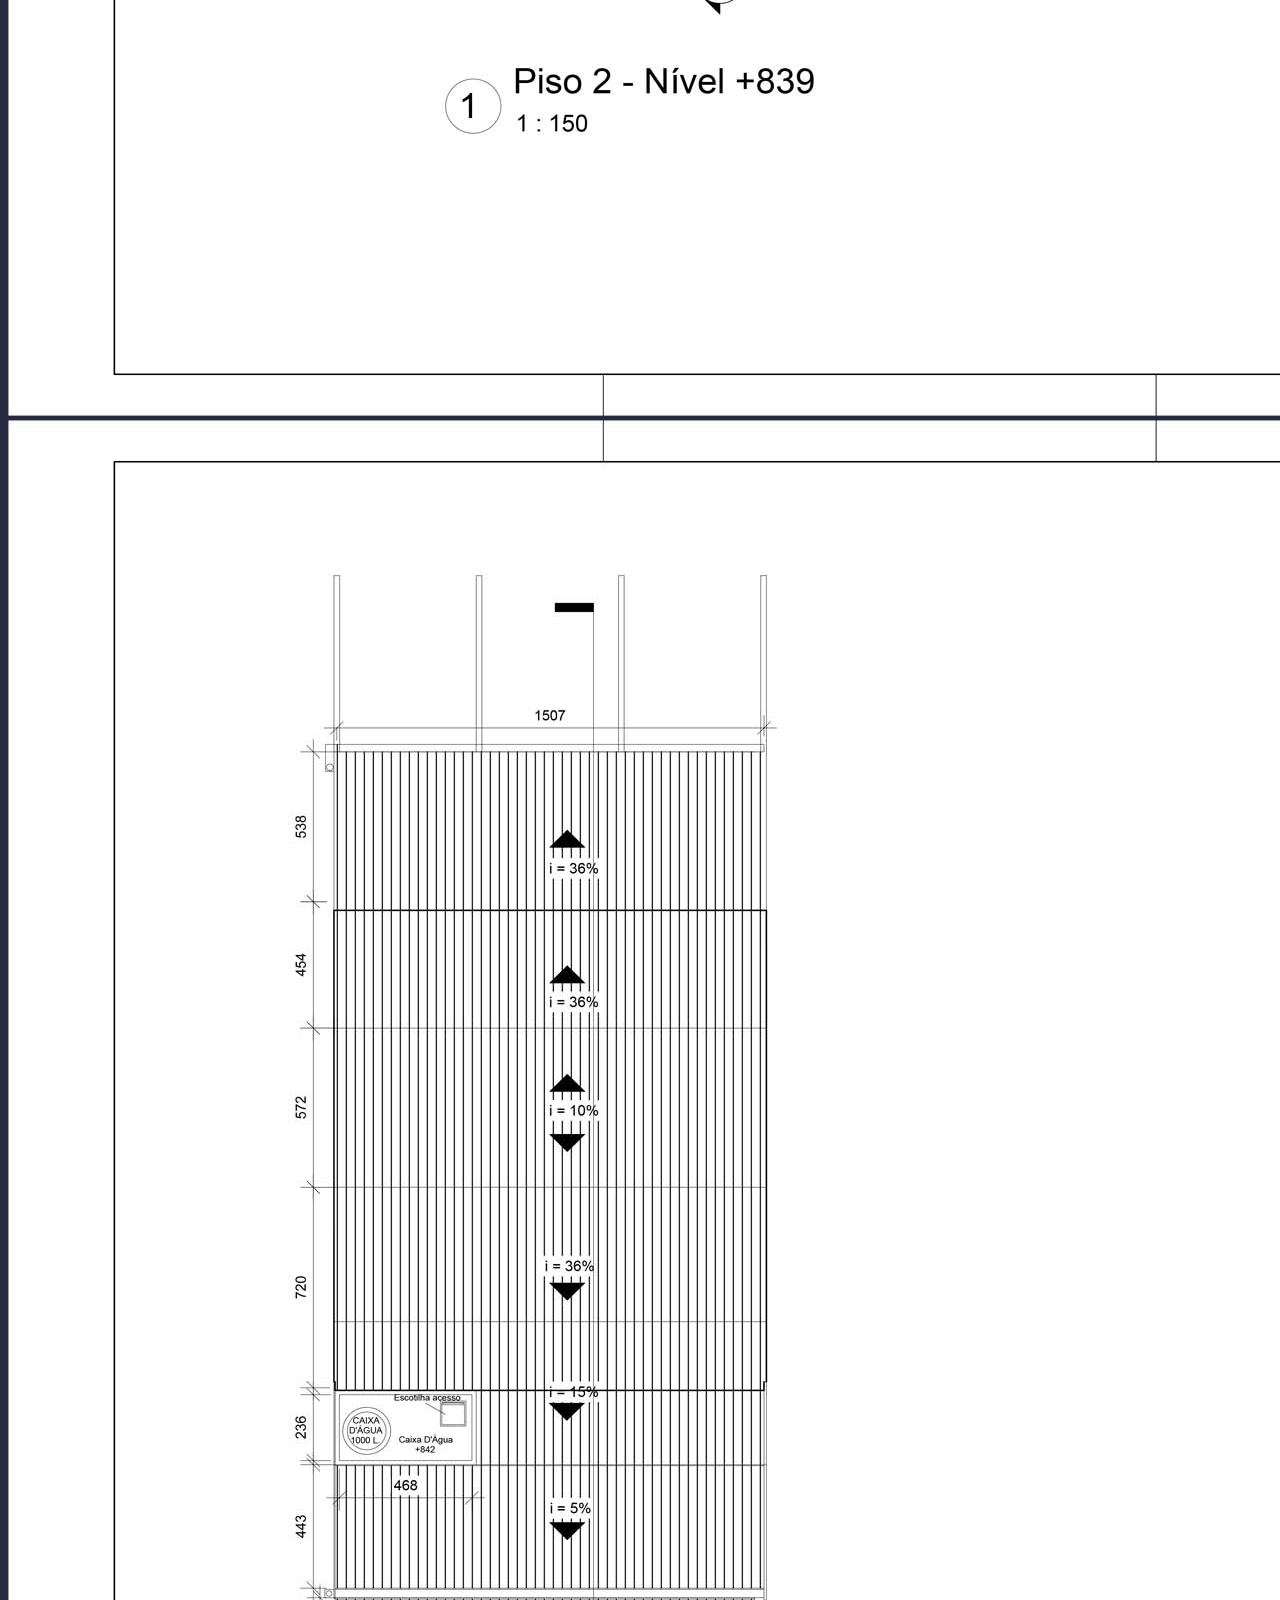
<file: 15062021.html>
<!DOCTYPE html>
<html lang="pt-br">
<head>
    <meta charset="UTF-8">
    <meta http-equiv="X-UA-Compatible" content="IE=edge">
    <meta name="viewport" content="width=device-width, initial-scale=1.0">
    <title>Duplo Semestre</title>
    <link href="https://cdn.jsdelivr.net/npm/bootstrap@5.0.2/dist/css/bootstrap.min.css" rel="stylesheet" integrity="sha384-EVSTQN3/azprG1Anm3QDgpJLIm9Nao0Yz1ztcQTwFspd3yD65VohhpuuCOmLASjC" crossorigin="anonymous">
    <link rel="stylesheet" href="style.css">
</head>
<body>
    <header>
        <div class="Titulo">
            <p>Um blog sobre dois semestres em um</p>
            <h1>Duplo Semestre</h1>
            <br>
            <br>
            <br>
        </div>
    </header>
    <nav>
        <nav class="navbar navbar-expand-lg navbar-light bg-light">
            <div class="container-fluid">
              <a class="navbar-brand" href="#">Me siga nas redes sociais!</a>
              <button class="navbar-toggler" type="button" data-bs-toggle="collapse" data-bs-target="#navbarNav" aria-controls="navbarNav" aria-expanded="false" aria-label="Toggle navigation">
                <span class="navbar-toggler-icon"></span>
              </button>
              <div class="collapse navbar-collapse" id="navbarNav">
                <ul class="navbar-nav">
                    <li class="nav-item">
                        <nav class="navbar navbar-light bg-light">
                            <div class="container-fluid">
                              <a class="navbar-brand" href="https://github.com/MeninoDave">
                                <img src="github.png" alt="" width="30" height="30" class="d-inline-block align-text-top">
                                Github
                              </a>
                            </div>
                         </nav>
                  </li>
                  <li class="nav-item">
                    <nav class="navbar navbar-light bg-light">
                        <div class="container-fluid">
                          <a class="navbar-brand" href="https://www.instagram.com/meninodave/">
                            <img src="instagram.png" alt="" width="30" height="30" class="d-inline-block align-text-top">
                            Repositório de Desenhos
                          </a>
                        </div>
                      </nav>
                  </li>
                  <li class="nav-item">
                    <nav class="navbar navbar-light bg-light">
                        <div class="container-fluid">
                          <a class="navbar-brand" href="https://www.instagram.com/davibraaga/">
                            <img src="instagram.png" alt="" width="30" height="30" class="d-inline-block align-text-top">
                            Pessoal
                          </a>
                        </div>
                      </nav>
                  </li>
                  <li class="nav-item">
                    <nav class="navbar navbar-light bg-light">
                        <div class="container-fluid">
                          <a class="navbar-brand" href="https://www.linkedin.com/in/davi-braga-264a66177">
                            <img src="linkedin.png" alt="" width="30" height="30" class="d-inline-block align-text-top">
                            Linkedin
                          </a>
                        </div>
                      </nav>
                  </li>
                </ul>
              </div>
            </div>
          </nav>
    </nav>
    <br>
    <br>
    <br>   
    <article>
        <h2>Imagens Banca Final</h2>
        <br>
        <div class=ibagens>
            <img src="01.png" class="img-fluid" alt="...">
            <br>
            <img src="02.png" class="img-fluid" alt="...">
            <br>
            <img src="03.png" class="img-fluid" alt="...">
            <br>
            <img src="04.png" class="img-fluid" alt="...">
            <br>
            <img src="05.png" class="img-fluid" alt="...">
            <br>
            <img src="06.png" class="img-fluid" alt="...">
            <br>
            <img src="07.png" class="img-fluid" alt="...">
            <br>
            <img src="08.jpg" class="img-fluid" alt="...">
            <br>
            <img src="09.jpg" class="img-fluid" alt="...">
            <br>
            <img src="10.jpg" class="img-fluid" alt="...">
            <br>
            <img src="11.jpg" class="img-fluid" alt="...">
            <br>
            <img src="12.jpg" class="img-fluid" alt="...">
            <br>
            <img src="13.jpg" class="img-fluid" alt="...">
            <br>
            <img src="14.jpg" class="img-fluid" alt="...">
            <br>
            <br>
            <br>
        </div>    
        <div class="back">
            <a href="index.html">Voltar para a página principal</a>
        </div>
    </article>
    <br>
    <br>
    <br>
    <footer>
        <div class="container">
            <div class="row">
              <div class="col">
                <img src="davi.jfif" class="img-thumbnail" alt="...">
              </div>
              <div class="col">
                    <h3>SOBRE O AUTOR:</h3>
                    <p>
                      Nascido em Belo Horizonte,mas crescido em Betim, Davi Braga sempre foi fascinado por computadores, mas também tinha uma paixão enorme em desenhar, especialmente paisagens urbanas de diversos lugares do mundo, algo que mantém até hoje como hobby.
                    </p>
                  
                    <p>
                      Ao chegar no final do Ensino médio em 2015, acabou optando em seguir o curso de arquitetura, no qual passou por muitos perrengues e estresse até constatar que na verdade ele não gostaria de nem um pouco de mexer com isso! 
                    </p>

                    <p>
                      Acontece que ele só tomou conta disso em seu último ano de curso! Desde então, ele passou esse inicio de 2021 finalizando o que começou e ao mesmo tempo seguindo uma nova jornada. Este blog serve como seu memorial para esse semestre tão turbulento e intenso.
                    </p>
                  </div>
              </div>
            </div>
          </div>
    </footer>
    <footer>
        <div class="Fim">
            <p>2021 -  Todas as imagens possuem direitos reservados</p>
        </div>
    </footer>
    <script src="https://cdn.jsdelivr.net/npm/bootstrap@5.0.2/dist/js/bootstrap.bundle.min.js" integrity="sha384-MrcW6ZMFYlzcLA8Nl+NtUVF0sA7MsXsP1UyJoMp4YLEuNSfAP+JcXn/tWtIaxVXM" crossorigin="anonymous"></script>
</body>
</html>
</file>
<file: style.css>
body{
    background-color:rgb(40, 40, 65);
    color:floralwhite;
}

.Titulo{
    color: black;
    background-color: floralwhite;
    text-align: center;
    font-size: large;
}
h1{
    font-size:75px;
}

.clearfix{
    size: 20px;
}

.card-title{
    color: rgb(40, 40, 65);
}
.card-text{
    color: rgb(40, 40, 65);
}

.back{
    text-align: center;
}

.Fim{
    background-color: floralwhite;
    color: black;
    text-align: center;
}
</file>
